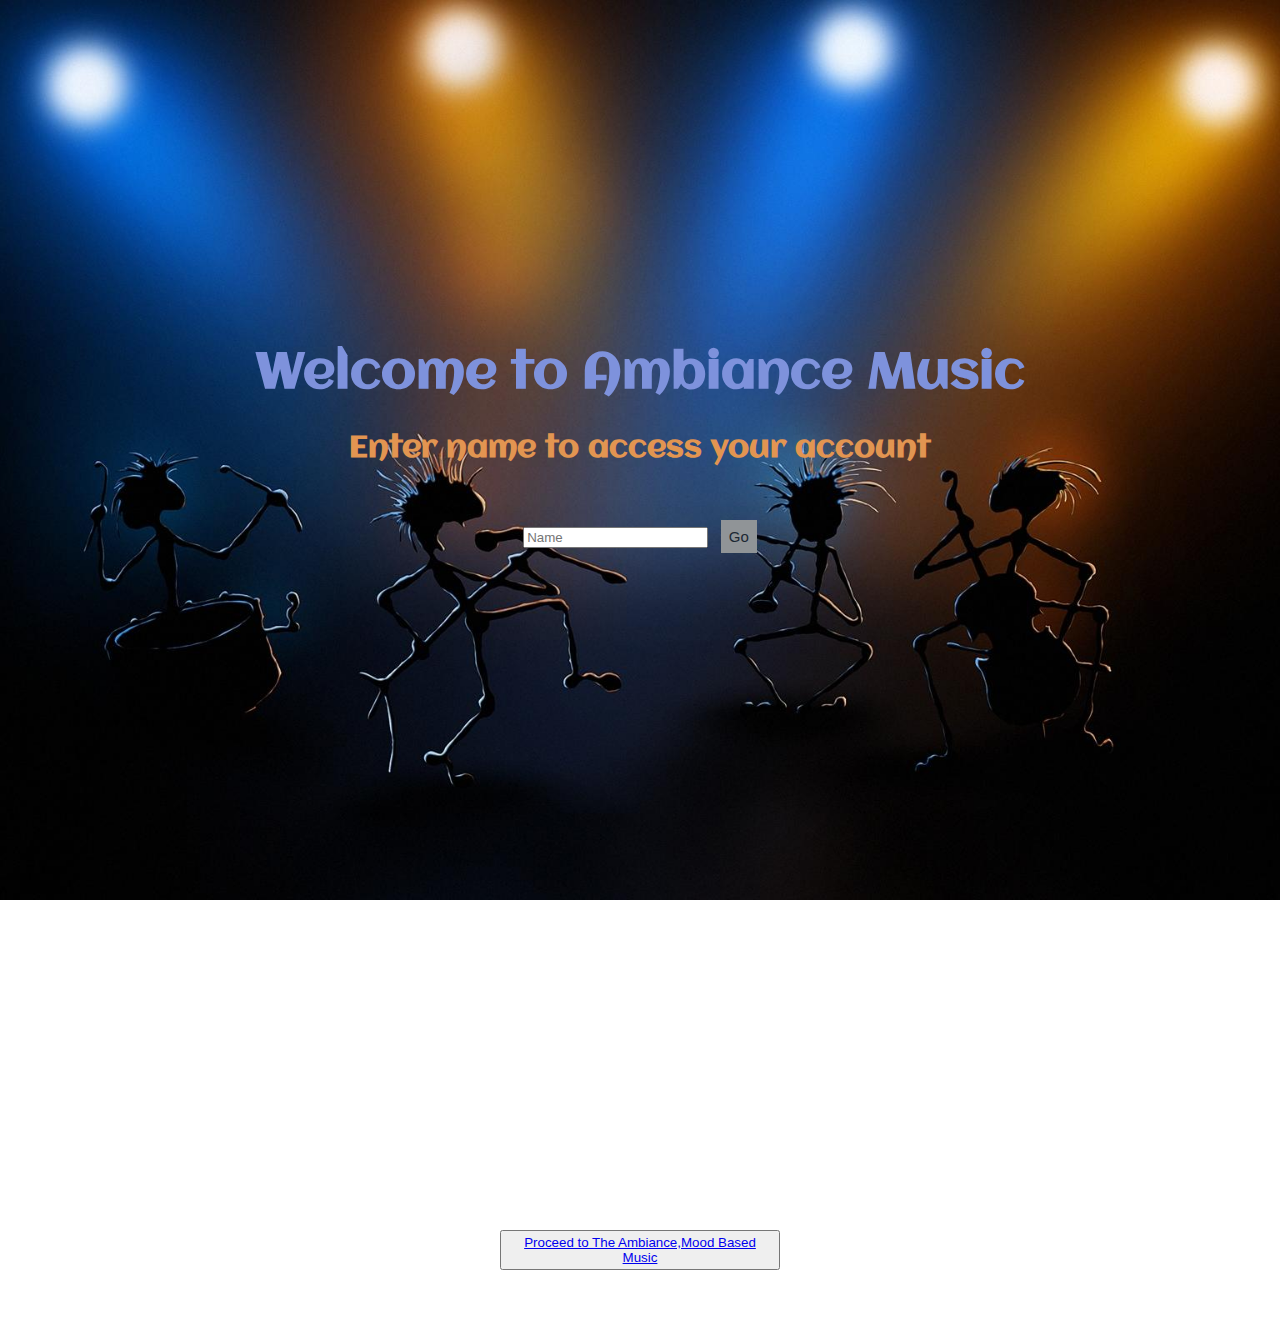
<file: index.html>
<!DOCTYPE html>
<html lang="en">
<head>
    <meta charset="UTF-8">
    <title>Acoustic</title><link rel="icon" type="image/png" href="img/logo.jpg" />
    <link rel="stylesheet" type="text/css" href="font-awesome.css"> <!-- Linking FA CSS -->
    <link rel="stylesheet" type="text/css" href="main.css">
    <link href='https://fonts.googleapis.com/css?family=Aclonica' rel='stylesheet'> <!-- External Font -->
</head>
<body>
    <div class="wrapper">
      <section class="welcome-screen">
        <h1 >Welcome to Ambiance Music </h1>
        <h3 > Enter name to access your account </h3>
            <div class="input-wrapper">
                <input type="text" placeholder="Name" id="name-input">
                <button style="background: #909497; color: #1C2833; border: 0; padding: 8px; font-size: 15px;"> Go </button>
            </div>
        </section>
        <div class="main">
          <div class="user-name"><b></b> </div>
          <button type="button" class="proceed"><a href="index2.html"> Proceed to The Ambiance,Mood Based Music</a></button>
        </div>
    </div>
    <script src="jquery.js"></script>
    <script src="main.js"></script>
</body>
</html>
</file>
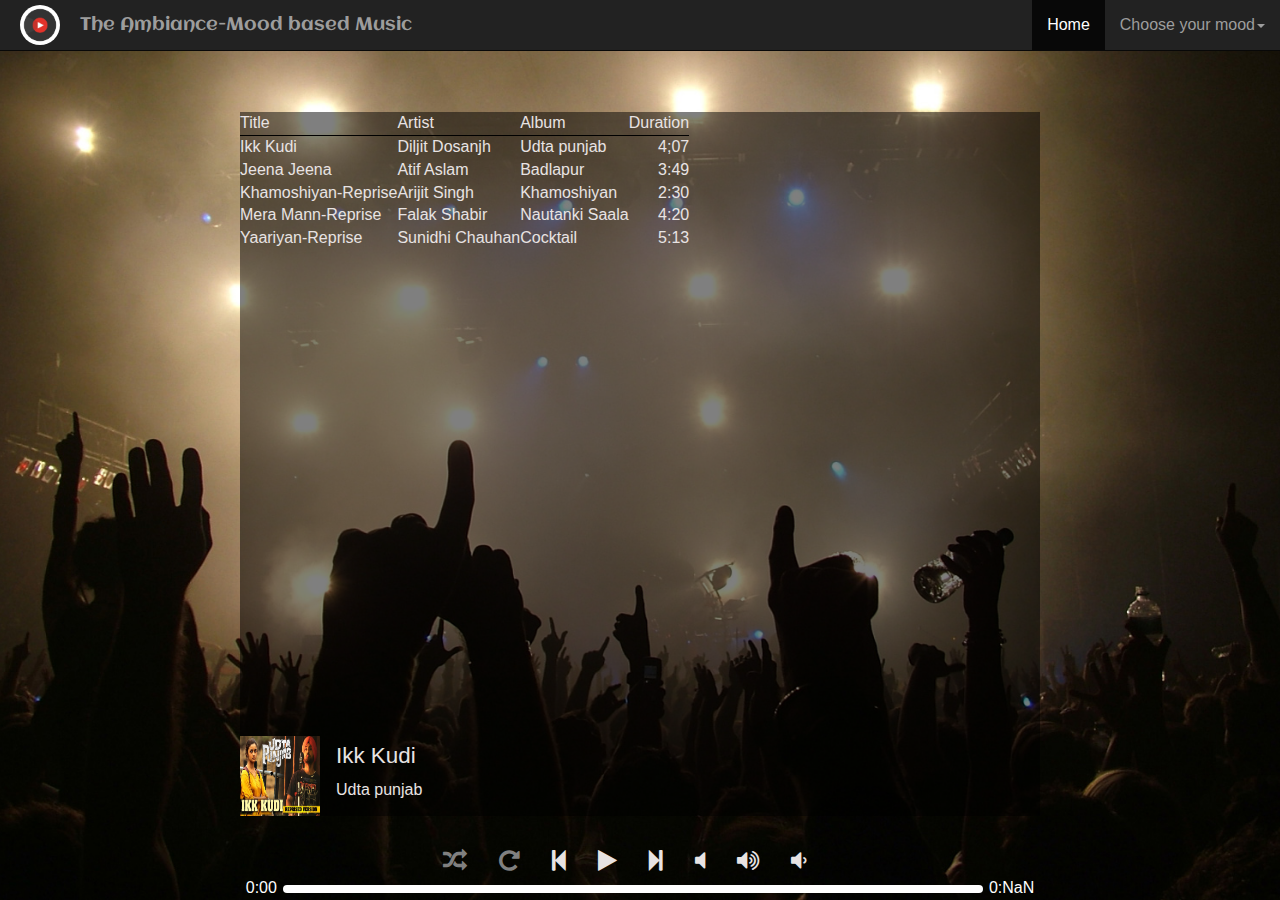
<file: acoustic.html>
<!DOCTYPE html>
<html lang="en">
<head>
    <meta charset="UTF-8">
    <title>Acoustic</title><link rel="icon" type="image/png" href="img/logo.jpg" />
    <link href="https://maxcdn.bootstrapcdn.com/bootstrap/3.3.7/css/bootstrap.min.css" rel="stylesheet" integrity="sha384-BVYiiSIFeK1dGmJRAkycuHAHRg32OmUcww7on3RYdg4Va+PmSTsz/K68vbdEjh4u" crossorigin="anonymous"><!-- External bootstrap CDN link -->
    <link rel="stylesheet" type="text/css" href="https://cdn.datatables.net/1.10.15/css/jquery.dataTables.min.css"><!--CSS library files for stlying of datatable-->
    <link rel="stylesheet" type="text/css" href="https://cdn.datatables.net/1.10.15/css/dataTables.bootstrap.min.css"><!--CSS library files for stlying of datatable-->
    <link rel="stylesheet" type="text/css" href="font-awesome.css">
    <link rel="stylesheet" type="text/css" href="main3.css">
    <link href='https://fonts.googleapis.com/css?family=Aclonica' rel='stylesheet'>		<!-- external font -->
	<link href='https://fonts.googleapis.com/css?family=Gabriela' rel='stylesheet'>		<!-- external font -->
	<link href='https://fonts.googleapis.com/css?family=Sofia' rel='stylesheet'>		<!-- external font -->
	<link href='https://fonts.googleapis.com/css?family=Alegreya' rel='stylesheet'>		<!-- external font -->
</head>

<body>
    <div class="wrapper">
        <div class="main">
            <header>
            	<nav class="navbar navbar-inverse navbar-fixed-top"> <!-- navbar show titles and mood list on dropdown -->
			  		<div class="container-fluid">
			  			<div class="navbar-header">
			    			<img src="img/logo.jpg" height="50px" width="50px" align="left" class="img-responsive" style="border-radius: 50px; padding: 5px; "><a class="navbar-brand" href="#" style="padding-left: 30px; ">The Ambiance-Mood based Music</a>
				    	</div>		<!-- navbar header -->
				    	<ul class="nav navbar-nav navbar-right"> 	<!--data at right side -->
					    	<li class="active"><a href="index.html">Home</a></li>
					    	<li class="dropdown"><a class="dropdown-toggle" data-toggle="dropdown" href="#">Choose your mood<span class="caret"></span></a>
						    	<ul class="dropdown-menu">
							    	<li class="active"><a href="acoustic.html">Acoustic</a></li>
								    <li ><a href="cheerful.html">Cheerful</a></li>
								    <li ><a href="chill.html">Chill</a></li>
								    <li ><a href="edm.html">EDM</a></li>
								    <li><a href="mellow.html">Mellow</a></li>
								    <li><a href="monsoon.html">Monsoon Magic</a></li>
								    <li><a href="party.html">Party</a></li>
								    <li><a href="romantic.html">Romantic</a></li>
						    	</ul>
						</ul>
					</div>		<!-- container-fluid -->
				</nav>
            </header>
            <section class="content">  <!-- displays music content -->
	            <audio></audio>
	            <table id="songs">	<!-- Songs names,artist,album and duration -->
				    <thead class="list-headers">
				        <tr>
				            <td> Title </td>
				            <td> Artist </td>
				            <td> Album </td>
				            <td> Duration </td>
				        </tr>
				    </thead>
				    <tbody>
				            <tr class="song" id="song1">
				                <td class="song-name"></td>
				                <td class="song-artist"></td>
				                <td class="song-album"></td>
				                <td class="song-length"></td>
				            </tr>
				            <tr class="song" id="song2">
				                <td class="song-name"></td>
				                <td class="song-artist"></td>
				                <td class="song-album"></td>
				                <td class="song-length"></td>
				            </tr>
				            <tr class="song" id="song3">
				                <td class="song-name"></td>
				                <td class="song-artist"></td>
				                <td class="song-album"></td>
				                <td class="song-length"></td>
				            </tr>
				            <tr class="song" id="song4">
				                <td class="song-name"></td>
				                <td class="song-artist"></td>
				                <td class="song-album"></td>
				                <td class="song-length"></td>
				            </tr>
				            <tr class="song" id="song4">
				                <td class="song-name"></td>
				                <td class="song-artist"></td>
				                <td class="song-album"></td>
				                <td class="song-length"></td>
				            </tr>
				            <tr class="song" id="song5">
				                <td class="song-name"></td>
				                <td class="song-artist"></td>
				                <td class="song-album"></td>
				                <td class="song-length"></td>
				            </tr>
   					 </tbody>
   				</table>
		        <div class="current-song-wrapper"> <!-- to show current song details -->
		        	<img src="img/song1.jpg" class="current-song-image">
		        	<div>
		        		<p class="current-song-name">Tamma Tamma Again</p>
		        		<p class="current-song-album">Badrinath ki Dulhania</p>
		        	</div>
	        </section>
	        	<div class="controls"> 	<!--  Audio controls -->
                    <div class="player-buttons">
                    	<i class="fa fa-random clickable disabled" aria-hidden="true"></i>
                    	<i class="fa fa-repeat disabled clickable" aria-hidden="true"></i>
						<i class="fa fa-step-backward clickable" aria-hidden="true"></i>
						<i class="fa fa-play clickable play-icon" aria-hidden="true"></i>
						<i class="fa fa-step-forward" aria-hidden="true"></i>
						<i class="fa fa-volume-off" aria-hidden="true"></i>
						<i class="fa fa-volume-up" aria-hidden="true"></i>
						<i class="fa fa-volume-down" aria-hidden="true"></i>
                    </div>		<!-- player-buttons -->
                    <div class="progress-wrapper">
                        <span class="time-elapsed"> </span>
                        <div class="player-progress">
                            <div class="progress-filled"> </div>
                        </div>		<!-- player-progress -->
                        <span class="song-duration"></span>
                    </div>		<!-- player-buttons -->
                </div>		<!-- controls -->
        </div> 	<!-- main -->
    </div>		<!-- wrapper -->
    <script src="jquery.js"></script>
    <script src="https://cdn.datatables.net/1.10.15/js/jquery.dataTables.min.js"></script> <!-- datatables JS -->
 	<script src="acoustic.js"></script>
    <script src="https://maxcdn.bootstrapcdn.com/bootstrap/3.3.7/js/bootstrap.min.js" integrity="sha384-Tc5IQib027qvyjSMfHjOMaLkfuWVxZxUPnCJA7l2mCWNIpG9mGCD8wGNIcPD7Txa" crossorigin="anonymous"></script> <!-- Bootstrap JS -->
    <!-- datatables bootstrap compatibility cdn links -->
    <script type="text/javascript" src="https://code.jquery.com/jquery-1.12.4.js"></script> <!-- CDN for datatable-bootstrap Compatibility -->
    <script type="text/javascript" src="https://cdn.datatables.net/1.10.15/js/jquery.dataTables.min.js"></script> <!-- CDN for datatable-bootstrap Compatibility -->
	<script type="text/javascript" src="https://cdn.datatables.net/1.10.15/js/dataTables.bootstrap.min.js"></script><!-- CDN for datatable-bootstrap Compatibility -->

</body>

</html>
</file>
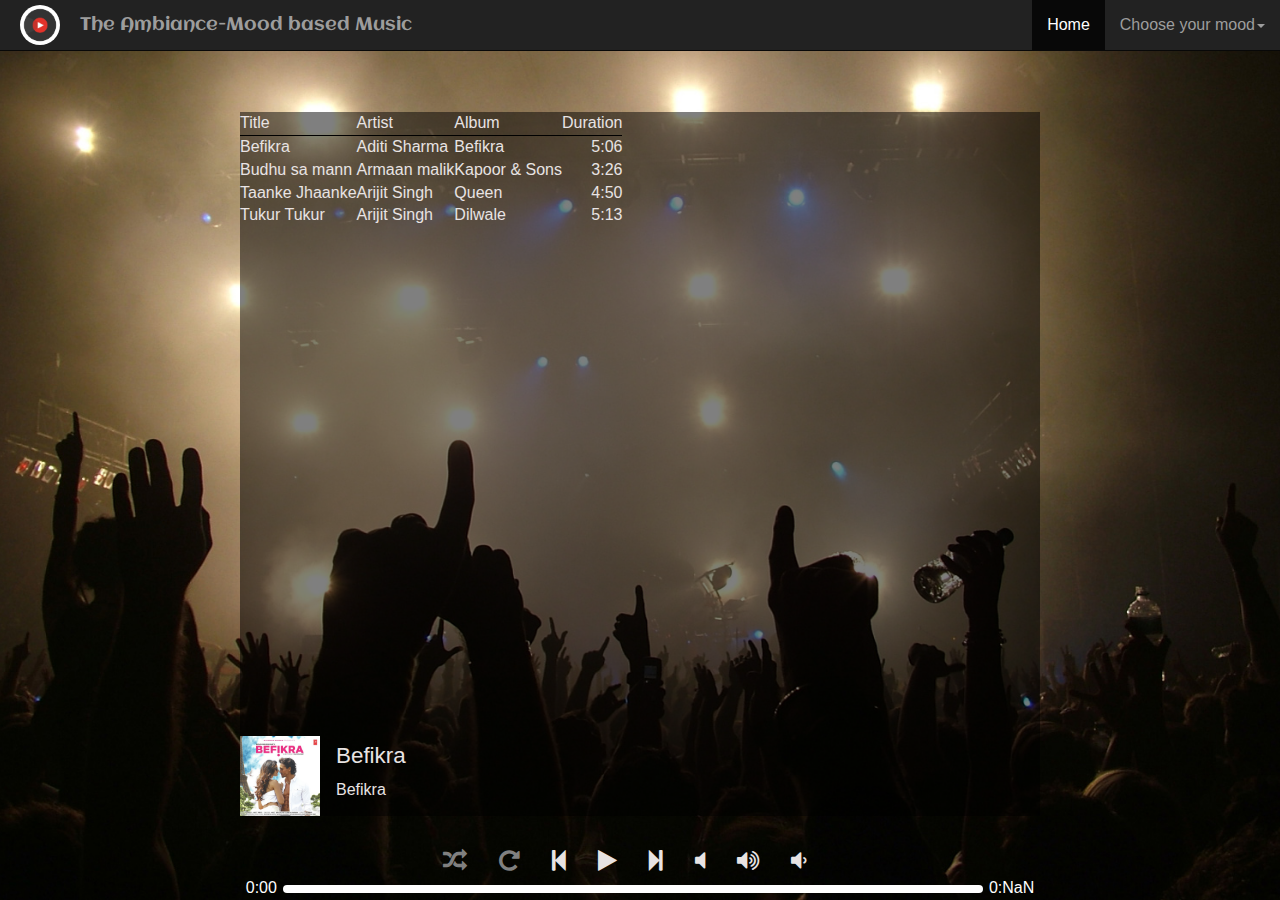
<file: cheerful.html>
<!DOCTYPE html>
<html lang="en">

<head>
    <meta charset="UTF-8">
    <title>Cheerful</title><link rel="icon" type="image/png" href="img/logo.jpg" />
    <link href="https://maxcdn.bootstrapcdn.com/bootstrap/3.3.7/css/bootstrap.min.css" rel="stylesheet" integrity="sha384-BVYiiSIFeK1dGmJRAkycuHAHRg32OmUcww7on3RYdg4Va+PmSTsz/K68vbdEjh4u" crossorigin="anonymous">		<!-- External bootstrap CDN link -->
    <link rel="stylesheet" type="text/css" href="https://cdn.datatables.net/1.10.15/css/jquery.dataTables.min.css"><!--CSS library files for stlying of datatable-->
    <link rel="stylesheet" type="text/css" href="https://cdn.datatables.net/1.10.15/css/dataTables.bootstrap.min.css"><!--CSS library files for stlying of datatable-->
    <link rel="stylesheet" type="text/css" href="font-awesome.css">
    <link rel="stylesheet" type="text/css" href="main3.css">
    <link href='https://fonts.googleapis.com/css?family=Aclonica' rel='stylesheet'>		<!-- external font -->
	<link href='https://fonts.googleapis.com/css?family=Gabriela' rel='stylesheet'>		<!-- external font -->
	<link href='https://fonts.googleapis.com/css?family=Sofia' rel='stylesheet'>		<!-- external font -->
	<link href='https://fonts.googleapis.com/css?family=Alegreya' rel='stylesheet'>		<!-- external font -->
</head>

<body>
    <div class="wrapper">
        <div class="main">
            <header>
            	<nav class="navbar navbar-inverse navbar-fixed-top">  <!-- navbar show titles and mood list on dropdown -->
			  		<div class="container-fluid">
			  			<div class="navbar-header">
			    			<img src="img/logo.jpg" height="50px" width="50px" align="left" class="img-responsive" style="border-radius: 50px; padding: 5px; "><a class="navbar-brand" href="#" style="padding-left: 30px; ">The Ambiance-Mood based Music</a>
				    	</div>		<!-- navbar header -->
				    	<ul class="nav navbar-nav navbar-right"> <!--data at right side -->
					    	<li class="active"><a href="index.html">Home</a></li>
					    	<li class="dropdown"><a class="dropdown-toggle" data-toggle="dropdown" href="#">Choose your mood<span class="caret"></span></a>
						    	<ul class="dropdown-menu">
							    	<li ><a href="acoustic.html">Acoustic</a></li>
								    <li class="active"><a href="cheerful.html">Cheerful</a></li>
								    <li ><a href="chill.html">Chill</a></li>
								    <li><a href="edm.html">EDM</a></li>
								    <li><a href="mellow.html">Mellow</a></li>
								    <li><a href="monsoon.html">Monsoon Magic</a></li>
								    <li><a href="party.html">Party</a></li>
								    <li><a href="romantic.html">Romantic</a></li>
						    	</ul>
						</ul>
					</div>		<!-- container-fluid -->
				</nav>
            </header>
            <section class="content"> <!-- Song Content display -->
	            <audio></audio>
	            <table id="songs">
				    <thead class="list-headers">  <!-- list headings -->
				        <tr>
				            <td> Title </td>
				            <td> Artist </td>
				            <td> Album </td>
				            <td> Duration </td>
				        </tr>
				    </thead>
				    <tbody>
				            <tr class="song" id="song1">
				                <td class="song-name"></td>
				                <td class="song-artist"></td>
				                <td class="song-album"></td>
				                <td class="song-length"></td>
				            </tr>
				            <tr class="song" id="song2">
				                <td class="song-name"></td>
				                <td class="song-artist"></td>
				                <td class="song-album"></td>
				                <td class="song-length"></td>
				            </tr>
				            <tr class="song" id="song3">
				                <td class="song-name"></td>
				                <td class="song-artist"></td>
				                <td class="song-album"></td>
				                <td class="song-length"></td>
				            </tr>
				            <tr class="song" id="song4">
				                <td class="song-name"></td>
				                <td class="song-artist"></td>
				                <td class="song-album"></td>
				                <td class="song-length"></td>
				            </tr>
				            <tr class="song" id="song4">
				                <td class="song-name"></td>
				                <td class="song-artist"></td>
				                <td class="song-album"></td>
				                <td class="song-length"></td>
				            </tr>
				     </tbody>
   				</table>
		        <div class="current-song-wrapper"> <!-- SOng name,img,album while palying -->
		        	<img src="img/song1.jpg" class="current-song-image">
		        	<div>
		        		<p class="current-song-name">Tamma Tamma Again</p>
		        		<p class="current-song-album">Badrinath ki Dulhania</p>
		        	</div>
	        </section>
            <!-- <footer> -->
                <div class="controls"> <!-- audio controls -->
                    <div class="player-buttons">
                    	<i class="fa fa-random clickable disabled" aria-hidden="true"></i>
                    	<i class="fa fa-repeat disabled clickable" aria-hidden="true"></i>
						<i class="fa fa-step-backward clickable" aria-hidden="true"></i>
						<i class="fa fa-play clickable play-icon" aria-hidden="true"></i>
						<i class="fa fa-step-forward" aria-hidden="true"></i>
						<i class="fa fa-volume-off" aria-hidden="true"></i>
						<i class="fa fa-volume-up" aria-hidden="true"></i>
						<i class="fa fa-volume-down" aria-hidden="true"></i>
                    </div>		<!-- player-buttons -->
                    <div class="progress-wrapper">
                        <span class="time-elapsed"> </span>
                        <div class="player-progress">
                            <div class="progress-filled"> </div>
                        </div>		<!-- player-progress -->
                        <span class="song-duration"></span>
                    </div>		<!-- player-buttons -->
                </div>		<!-- controls -->
            <!-- </footer> -->
        </div>
    </div>
    <script src="jquery.js"></script>
    <script src="https://cdn.datatables.net/1.10.15/js/jquery.dataTables.min.js"></script>
 	<script src="cheerful.js"></script>
    <script src="https://maxcdn.bootstrapcdn.com/bootstrap/3.3.7/js/bootstrap.min.js" integrity="sha384-Tc5IQib027qvyjSMfHjOMaLkfuWVxZxUPnCJA7l2mCWNIpG9mGCD8wGNIcPD7Txa" crossorigin="anonymous"></script>
    <!-- datatables bootstrap compatibility cdn links -->
    <script type="text/javascript" src="https://code.jquery.com/jquery-1.12.4.js"></script> 
    <script type="text/javascript" src="https://cdn.datatables.net/1.10.15/js/jquery.dataTables.min.js"></script> 
	<script type="text/javascript" src="https://cdn.datatables.net/1.10.15/js/dataTables.bootstrap.min.js"></script>

</body>

</html>
</file>
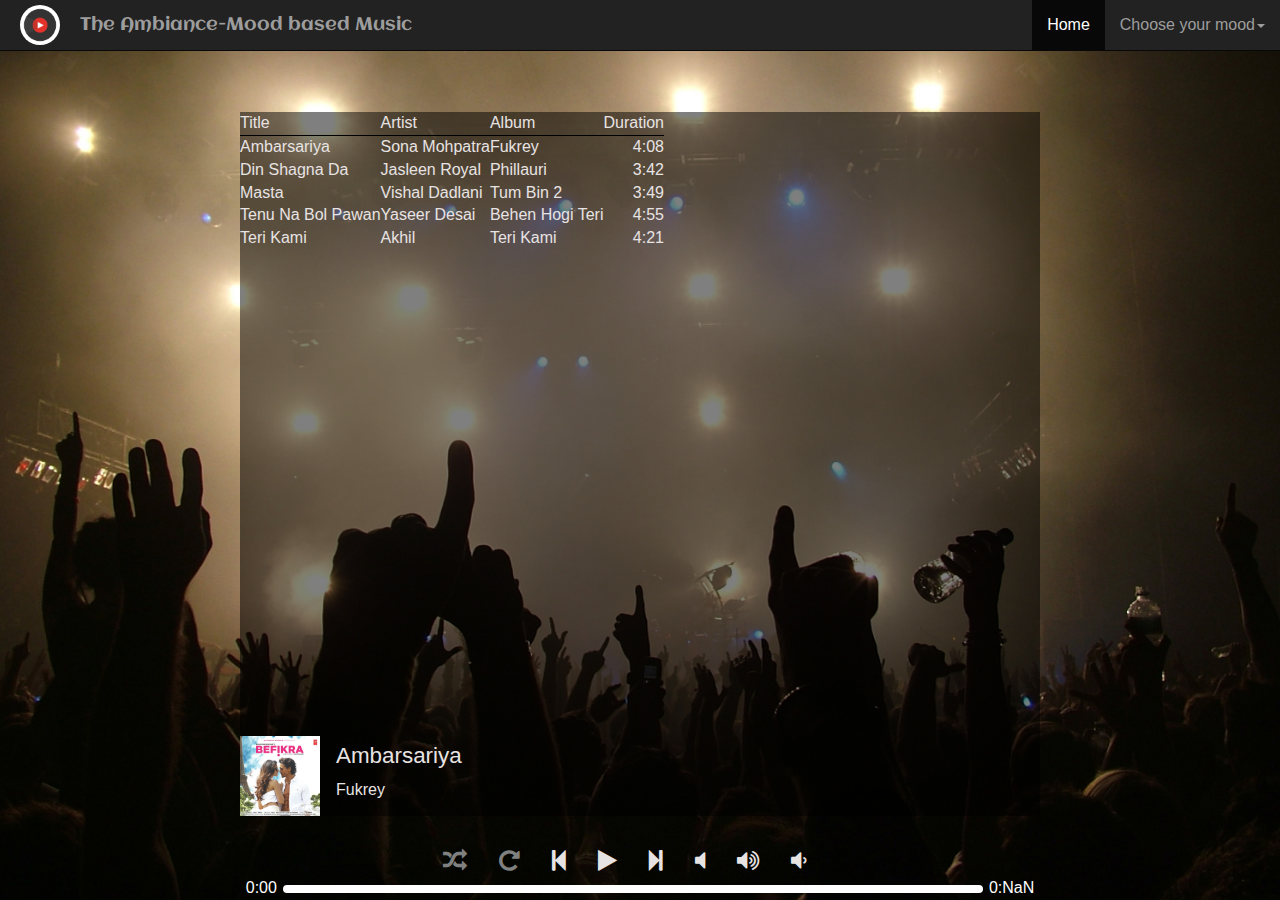
<file: chill.html>
<!DOCTYPE html>
<html lang="en">

<head>
    <meta charset="UTF-8">
    <title>Chill</title><link rel="icon" type="image/png" href="img/logo.jpg" />
    <link href="https://maxcdn.bootstrapcdn.com/bootstrap/3.3.7/css/bootstrap.min.css" rel="stylesheet" integrity="sha384-BVYiiSIFeK1dGmJRAkycuHAHRg32OmUcww7on3RYdg4Va+PmSTsz/K68vbdEjh4u" crossorigin="anonymous">		<!-- External bootstrap CDN link -->
    <link rel="stylesheet" type="text/css" href="https://cdn.datatables.net/1.10.15/css/jquery.dataTables.min.css"><!--CSS library files for stlying of datatable-->
    <link rel="stylesheet" type="text/css" href="https://cdn.datatables.net/1.10.15/css/dataTables.bootstrap.min.css"><!--CSS library files for stlying of datatable-->
    <link rel="stylesheet" type="text/css" href="font-awesome.css">
    <link rel="stylesheet" type="text/css" href="main3.css">
    <link href='https://fonts.googleapis.com/css?family=Aclonica' rel='stylesheet'>		<!-- external font -->
	<link href='https://fonts.googleapis.com/css?family=Gabriela' rel='stylesheet'>		<!-- external font -->
	<link href='https://fonts.googleapis.com/css?family=Sofia' rel='stylesheet'>		<!-- external font -->
	<link href='https://fonts.googleapis.com/css?family=Alegreya' rel='stylesheet'>		<!-- external font -->
</head>

<body>
    <div class="wrapper">
        <div class="main">
            <header>
            	<nav class="navbar navbar-inverse navbar-fixed-top"> <!-- Show headings,fixed always at top -->
			  		<div class="container-fluid">
			  			<div class="navbar-header">
			    			<img src="img/logo.jpg" height="50px" width="50px" align="left" class="img-responsive" style="border-radius: 50px; padding: 5px; "><a class="navbar-brand" href="#" style="padding-left: 30px; ">The Ambiance-Mood based Music</a>
				    	</div>		<!-- navbar header -->
				    	<ul class="nav navbar-nav navbar-right">  <!-- data at right -->
					    	<li class="active"><a href="index.html">Home</a></li>
					    	<li class="dropdown"><a class="dropdown-toggle" data-toggle="dropdown" href="#">Choose your mood<span class="caret"></span></a>
						    	<ul class="dropdown-menu">
							    	<li ><a href="acoustic.html">Acoustic</a></li>
								    <li ><a href="cheerful.html">Cheerful</a></li>
								    <li class="active"><a href="chill.html">Chill</a></li>
								    <li><a href="edm">EDM</a></li>
								    <li><a href="mellow.html">Mellow</a></li>
								    <li><a href="monsoon.html">Monsoon Magic</a></li>
								    <li><a href="party.html">Party</a></li>
								    <li><a href="romantic.html">Romantic</a></li>
						    	</ul>
						</ul>
					</div>		<!-- container-fluid -->
				</nav>
            </header>
            <section class="content">  <!-- Song Content -->
	            <audio></audio>
	            <table id="songs">
				    <thead class="list-headers">
				        <tr>
				            <td> Title </td>
				            <td> Artist </td>
				            <td> Album </td>
				            <td> Duration </td>
				        </tr>
				    </thead>
				    <tbody>
				            <tr class="song" id="song1">
				                <td class="song-name"></td>
				                <td class="song-artist"></td>
				                <td class="song-album"></td>
				                <td class="song-length"></td>
				            </tr>
				            <tr class="song" id="song2">
				                <td class="song-name"></td>
				                <td class="song-artist"></td>
				                <td class="song-album"></td>
				                <td class="song-length"></td>
				            </tr>
				            <tr class="song" id="song3">
				                <td class="song-name"></td>
				                <td class="song-artist"></td>
				                <td class="song-album"></td>
				                <td class="song-length"></td>
				            </tr>
				            <tr class="song" id="song4">
				                <td class="song-name"></td>
				                <td class="song-artist"></td>
				                <td class="song-album"></td>
				                <td class="song-length"></td>
				            </tr>
				            <tr class="song" id="song4">
				                <td class="song-name"></td>
				                <td class="song-artist"></td>
				                <td class="song-album"></td>
				                <td class="song-length"></td>
				            </tr>
				            <tr class="song" id="song5">
				                <td class="song-name"></td>
				                <td class="song-artist"></td>
				                <td class="song-album"></td>
				                <td class="song-length"></td>
				            </tr>
				     </tbody>
   				</table>
		        <div class="current-song-wrapper"> <!-- Song img,name album while playing -->
		        	<img src="img/song1.jpg" class="current-song-image">
		        	<div>
		        		<p class="current-song-name">Tamma Tamma Again</p>
		        		<p class="current-song-album">Badrinath ki Dulhania</p>
		        	</div>
	        </section>
            <!-- <footer> -->
                <div class="controls">
                    <div class="player-buttons">
                    	<i class="fa fa-random clickable disabled" aria-hidden="true"></i>
                    	<i class="fa fa-repeat disabled clickable" aria-hidden="true"></i>
						<i class="fa fa-step-backward clickable" aria-hidden="true"></i>
						<i class="fa fa-play clickable play-icon" aria-hidden="true"></i>
						<i class="fa fa-step-forward" aria-hidden="true"></i>
						<i class="fa fa-volume-off" aria-hidden="true"></i>
						<i class="fa fa-volume-up" aria-hidden="true"></i>
						<i class="fa fa-volume-down" aria-hidden="true"></i>
                    </div>		<!-- player-buttons -->
                    <div class="progress-wrapper">
                        <span class="time-elapsed"> </span>
                        <div class="player-progress">
                            <div class="progress-filled"> </div>
                        </div>		<!-- player-progress -->
                        <span class="song-duration"></span>
                    </div>		<!-- player-buttons -->
                </div>		<!-- controls -->
            <!-- </footer> -->
        </div>
    </div>
    <script src="jquery.js"></script>
    <script src="https://cdn.datatables.net/1.10.15/js/jquery.dataTables.min.js"></script>
 	<script src="chill.js"></script>
    <script src="https://maxcdn.bootstrapcdn.com/bootstrap/3.3.7/js/bootstrap.min.js" integrity="sha384-Tc5IQib027qvyjSMfHjOMaLkfuWVxZxUPnCJA7l2mCWNIpG9mGCD8wGNIcPD7Txa" crossorigin="anonymous"></script>
    <!-- datatables bootstrap compatibility cdn links -->
    <script type="text/javascript" src="https://code.jquery.com/jquery-1.12.4.js"></script> 
    <script type="text/javascript" src="https://cdn.datatables.net/1.10.15/js/jquery.dataTables.min.js"></script> 
	<script type="text/javascript" src="https://cdn.datatables.net/1.10.15/js/dataTables.bootstrap.min.js"></script>

</body>

</html>
</file>
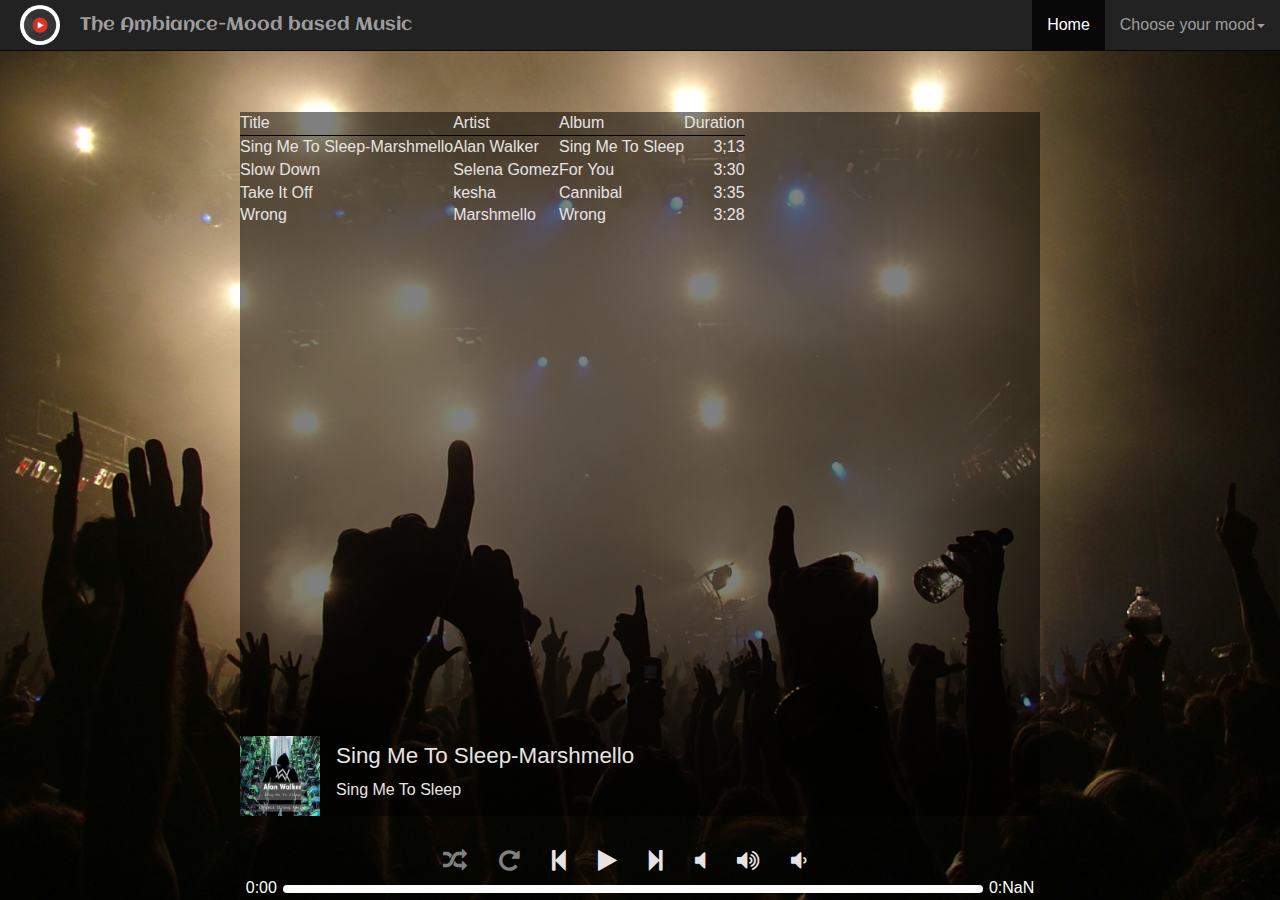
<file: edm.html>
<!DOCTYPE html>
<html lang="en">

<head>
    <meta charset="UTF-8">
    <title>EDM</title><link rel="icon" type="image/png" href="img/logo.jpg" />
    <link href="https://maxcdn.bootstrapcdn.com/bootstrap/3.3.7/css/bootstrap.min.css" rel="stylesheet" integrity="sha384-BVYiiSIFeK1dGmJRAkycuHAHRg32OmUcww7on3RYdg4Va+PmSTsz/K68vbdEjh4u" crossorigin="anonymous">		<!-- External bootstrap CDN link -->
<link rel="stylesheet" type="text/css" href="https://cdn.datatables.net/1.10.15/css/jquery.dataTables.min.css"><!--CSS library files for stlying of datatable-->
    <link rel="stylesheet" type="text/css" href="https://cdn.datatables.net/1.10.15/css/dataTables.bootstrap.min.css"><!--CSS library files for stlying of datatable-->    <link rel="stylesheet" type="text/css" href="font-awesome.css">
    <link rel="stylesheet" type="text/css" href="main3.css">
    <link href='https://fonts.googleapis.com/css?family=Aclonica' rel='stylesheet'>		<!-- external font -->
	<link href='https://fonts.googleapis.com/css?family=Gabriela' rel='stylesheet'>		<!-- external font -->
	<link href='https://fonts.googleapis.com/css?family=Sofia' rel='stylesheet'>		<!-- external font -->
	<link href='https://fonts.googleapis.com/css?family=Alegreya' rel='stylesheet'>		<!-- external font -->
</head>

<body>
    <div class="wrapper">
        <div class="main">
            <header>
            	<nav class="navbar navbar-inverse navbar-fixed-top">
			  		<div class="container-fluid">
			  			<div class="navbar-header">
			    			<img src="img/logo.jpg" height="50px" width="50px" align="left" class="img-responsive" style="border-radius: 50px; padding: 5px; "><a class="navbar-brand" href="#" style="padding-left: 30px; ">The Ambiance-Mood based Music</a>
				    	</div>		<!-- navbar header -->
				    	<ul class="nav navbar-nav navbar-right">
					    	<li class="active"><a href="index.html">Home</a></li>
					    	<li class="dropdown"><a class="dropdown-toggle" data-toggle="dropdown" href="#">Choose your mood<span class="caret"></span></a>
						    	<ul class="dropdown-menu">
							    	<li ><a href="acoustic.html">Acoustic</a></li>
								    <li ><a href="cheerful.html">Cheerful</a></li>
								    <li ><a href="chill.html">Chill</a></li>
								    <li class="active"><a href="edm.html">EDM</a></li>
								    <li><a href="mellow.html">Mellow</a></li>
								    <li><a href="monsoon.html">Monsoon Magic</a></li>
								    <li><a href="party.html">Party</a></li>
								    <li><a href="romantic.html">Romantic</a></li>
						    	</ul>
						</ul>
					</div>		<!-- container-fluid -->
				</nav>
            </header>
            <section class="content"> <!-- Song Content -->
	            <audio></audio>
	            <table id="songs">
				    <thead class="list-headers">
				        <tr>
				            <td> Title </td>
				            <td> Artist </td>
				            <td> Album </td>
				            <td> Duration </td>
				        </tr>
				    </thead>
				    <tbody>
				            <tr class="song" id="song1">
				                <td class="song-name"></td>
				                <td class="song-artist"></td>
				                <td class="song-album"></td>
				                <td class="song-length"></td>
				            </tr>
				            <tr class="song" id="song2">
				                <td class="song-name"></td>
				                <td class="song-artist"></td>
				                <td class="song-album"></td>
				                <td class="song-length"></td>
				            </tr>
				            <tr class="song" id="song3">
				                <td class="song-name"></td>
				                <td class="song-artist"></td>
				                <td class="song-album"></td>
				                <td class="song-length"></td>
				            </tr>
				            <tr class="song" id="song4">
				                <td class="song-name"></td>
				                <td class="song-artist"></td>
				                <td class="song-album"></td>
				                <td class="song-length"></td>
				            </tr>
				            <tr class="song" id="song4">
				                <td class="song-name"></td>
				                <td class="song-artist"></td>
				                <td class="song-album"></td>
				                <td class="song-length"></td>
				            </tr>
				            <tr class="song" id="song5">
				                <td class="song-name"></td>
				                <td class="song-artist"></td>
				                <td class="song-album"></td>
				                <td class="song-length"></td>
				            </tr>
				     </tbody>
   				</table>
		        <div class="current-song-wrapper"> <!-- Song img,name album while playing -->
		        	<img src="img/song1.jpg" class="current-song-image">
		        	<div>
		        		<p class="current-song-name">Tamma Tamma Again</p>
		        		<p class="current-song-album">Badrinath ki Dulhania</p>
		        	</div>
	        </section>
            <!-- <footer> -->
                <div class="controls"> <!-- audio controls -->
                    <div class="player-buttons">
                    	<i class="fa fa-random clickable disabled" aria-hidden="true"></i>
                    	<i class="fa fa-repeat disabled clickable" aria-hidden="true"></i>
						<i class="fa fa-step-backward clickable" aria-hidden="true"></i>
						<i class="fa fa-play clickable play-icon" aria-hidden="true"></i>
						<i class="fa fa-step-forward" aria-hidden="true"></i>
						<i class="fa fa-volume-off" aria-hidden="true"></i>
						<i class="fa fa-volume-up" aria-hidden="true"></i>
						<i class="fa fa-volume-down" aria-hidden="true"></i>
                    </div>		<!-- player-buttons -->
                    <div class="progress-wrapper">
                        <span class="time-elapsed"> </span>
                        <div class="player-progress">
                            <div class="progress-filled"> </div>
                        </div>		<!-- player-progress -->
                        <span class="song-duration"></span>
                    </div>		<!-- player-buttons -->
                </div>		<!-- controls -->
            <!-- </footer> -->
        </div>
    </div>
    <script src="jquery.js"></script>
    <script src="https://cdn.datatables.net/1.10.15/js/jquery.dataTables.min.js"></script>
 	<script src="edm.js"></script>
    <script src="https://maxcdn.bootstrapcdn.com/bootstrap/3.3.7/js/bootstrap.min.js" integrity="sha384-Tc5IQib027qvyjSMfHjOMaLkfuWVxZxUPnCJA7l2mCWNIpG9mGCD8wGNIcPD7Txa" crossorigin="anonymous"></script>
    <!-- datatables bootstrap compatibility cdn links -->
    <script type="text/javascript" src="https://code.jquery.com/jquery-1.12.4.js"></script> 
    <script type="text/javascript" src="https://cdn.datatables.net/1.10.15/js/jquery.dataTables.min.js"></script> 
	<script type="text/javascript" src="https://cdn.datatables.net/1.10.15/js/dataTables.bootstrap.min.js"></script>

</body>

</html>
</file>
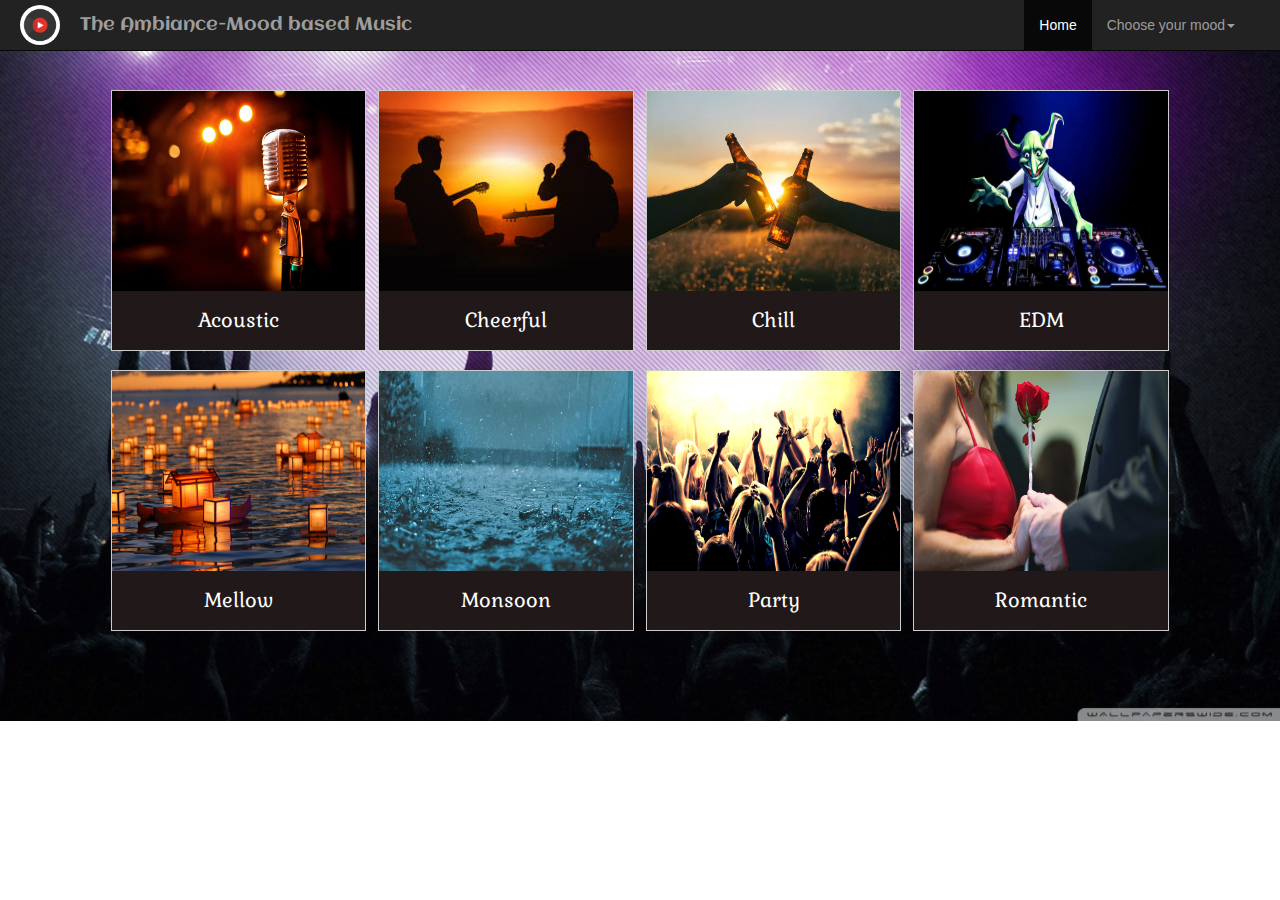
<file: index2.html>
<!DOCTYPE html>
<html>
<head>
	<link href="https://maxcdn.bootstrapcdn.com/bootstrap/3.3.7/css/bootstrap.min.css" rel="stylesheet" integrity="sha384-BVYiiSIFeK1dGmJRAkycuHAHRg32OmUcww7on3RYdg4Va+PmSTsz/K68vbdEjh4u" crossorigin="anonymous">		<!-- External bootstrap CDN link -->
	<link rel="stylesheet" type="text/css" href="main2.css">
	<link href='https://fonts.googleapis.com/css?family=Aclonica' rel='stylesheet'>		<!-- external font -->
	<link href='https://fonts.googleapis.com/css?family=Gabriela' rel='stylesheet'>		<!-- external font -->
	<link href='https://fonts.googleapis.com/css?family=Sofia' rel='stylesheet'>		<!-- external font -->
	<link href='https://fonts.googleapis.com/css?family=Alegreya' rel='stylesheet'>		<!-- external font -->

	<title>Ambiance Music</title><link rel="icon" type="image/png" href="img/logo.jpg" />
</head>
<body>
	<div class="container-fluid">		<!-- Main class -->
		<header>
			<nav class="navbar navbar-inverse navbar-fixed-top">
			  	<div class="container-fluid">
			  	<div class="main">
			    	<div class="navbar-header">
			    		<img src="img/logo.jpg" height="50px" width="50px" align="left" class="img-responsive" style="border-radius: 50px; padding: 5px; "><a class="navbar-brand" href="#" style="padding-left: 30px; ">The Ambiance-Mood based Music</a>
				    </div>		<!-- navbar header -->
				    <ul class="nav navbar-nav navbar-right">
					    <li class="active"><a href="index.html">Home</a></li>
					    <li class="dropdown"><a class="dropdown-toggle" data-toggle="dropdown" href="#">Choose your mood<span class="caret"></span></a>
						    <ul class="dropdown-menu">
							    	<li ><a href="acoustic.html">Acoustic</a></li>
								    <li ><a href="cheerful.html">Cheerful</a></li>
								    <li ><a href="chill.html">Chill</a></li>
								    <li><a href="edm.html">EDM</a></li>
								    <li><a href="mellow.html">Mellow</a></li>
								    <li ><a href="monsoon.html">Monsoon</a></li>
								    <li><a href="party.html">Party</a></li>
								    <li><a href="romantic.html">Romantic</a></li>
						    </ul>
						<li><a href="#"><div class="user-name"></div></a></li>
					</ul></div>
				</div>		<!-- container-fluid -->
			</nav>
		</header>
		<div id="row">
			<div class="acoustic">		<!-- row class for image tiles	 -->
				<div class="img-row">		<!-- img-row for particular image -->
					  <div class="img-border">		<!-- border of image -->
					    <a target="_blank" href="acoustic.html">
					      <img src="img/aco.jpg" class="img-responsive image" alt="Acoustic" >
					    </a>
					    <div class="middle">		<!-- for hover button -->
						    <div class="text"><a href="acoustic.html">Acoustic</a></div>		<!-- text inside hover button -->
						</div>
					    <div class="img-title"><a href="acoustic.html" style="text-decoration: none;" >Acoustic</a></div>		<!-- text dispalyed below img -->
					  </div>
				</div>
			</div>
			<div class="cheerful">	
				<div class="img-row">
					<div class="img-border ">
					    <a target="_blank" href="cheerful.html">
					      <img src="img/cheer.jfif" class="img-responsive image" alt="Cheerful" >
					    </a>
					    <div class="middle">
						    <div class="text"><a href="cheerful.html">Cheerful</a></div>
						</div>
					    <div class="img-title"><a href="cheerful.html" style="text-decoration: none;" >Cheerful</a></div>
					</div>
				</div>
			</div>	
			<div class="img-row">
				  <div class="img-border">
				    <a target="_blank" href="chill.html">
				      <img src="img/chill.jpg" class="img-responsive image" alt="Chill" >
				    </a>
				    <div class="middle">
					    <div class="text"><a href="chill.html">Chill</a></div>
					</div>
				    <div class="img-title"><a href="chill.html" style="text-decoration: none;" >Chill</a></div>
				  </div>
			</div>
			  			
			<div class="img-row">
				<div class="img-border ">
				    <a target="_blank" href="edm.html">
				      <img src="img/edm.jpg" class="img-responsive image" alt="EDM" >
				    </a>
				    <div class="middle">
					    <div class="text"><a href="edm.html">EDM</a></div>
					</div>
				    <div class="img-title"><a href="edm.html" style="text-decoration: none;" >EDM</a></div>
				</div>
			</div>
			<br><br><br><br><br><br><br><br><br><br><br><br><br><br>
			<div class="img-row">
				  <div class="img-border">
				    <a target="_blank" href="mellow.html">
				      <img src="img/mel.jpg" class="img-responsive image" alt="Mellow" >
				    </a>
				    <div class="middle">
					    <div class="text"><a href="mellow.html">Mellow</a></div>
					</div>
				    <div class="img-title"><a href="mellow.html" style="text-decoration: none;" >Mellow</a></div>
				  </div> 
			</div>
			<div class="img-row">
				<div class="img-border">
				    <a target="_blank" href="monsoon.html">
				      <img src="img/mon.jpg" class="img-responsive image" alt="Monsoon">
				    </a>
				    <div class="middle">
					    <div class="text"><a href="monsoon.html">Monsoon</a></div>
					</div>
				    <div class="img-title"><a href="monsoon.html" style="text-decoration: none;">Monsoon</a></div>
				</div>
			</div>
			<!---->
			<div class="img-row">
				<div class="img-border">
				    <a target="_blank" href="party.html">
				      <img src="img/party.jpg" class="img-responsive image" alt="Party">
				    </a>
				    <div class="middle">
					    <div class="text"><a href="party.html">Party</a></div>
					</div>
				    <div class="img-title"><a href="party.html" style="text-decoration: none;" >Party</a></div>
				</div>
			</div>
			<div class="img-row">
				<div class="img-border">
				    <a target="_blank" href="romantic.html">
				      <img src="img/roman.jpg" class="img-responsive image" alt="Romantic" >
				    </a>
				    <div class="middle">
					    <div class="text"><a href="romantic.html">Romantic</a></div>
					</div>
				    <div class="img-title"><a href="romantic.html" style="text-decoration: none;" >Romantic</a></div>
				</div>
			</div>
				
			<div class="clearfix"></div>
						
		</div>
	</div>


	








	
	<script src="https://ajax.googleapis.com/ajax/libs/jquery/1.12.4/jquery.min.js"></script>		<!-- Linking Jquery -->
	<script src="https://maxcdn.bootstrapcdn.com/bootstrap/3.3.7/js/bootstrap.min.js" integrity="sha384-Tc5IQib027qvyjSMfHjOMaLkfuWVxZxUPnCJA7l2mCWNIpG9mGCD8wGNIcPD7Txa" crossorigin="anonymous"></script>
</body>
</html>
</file>
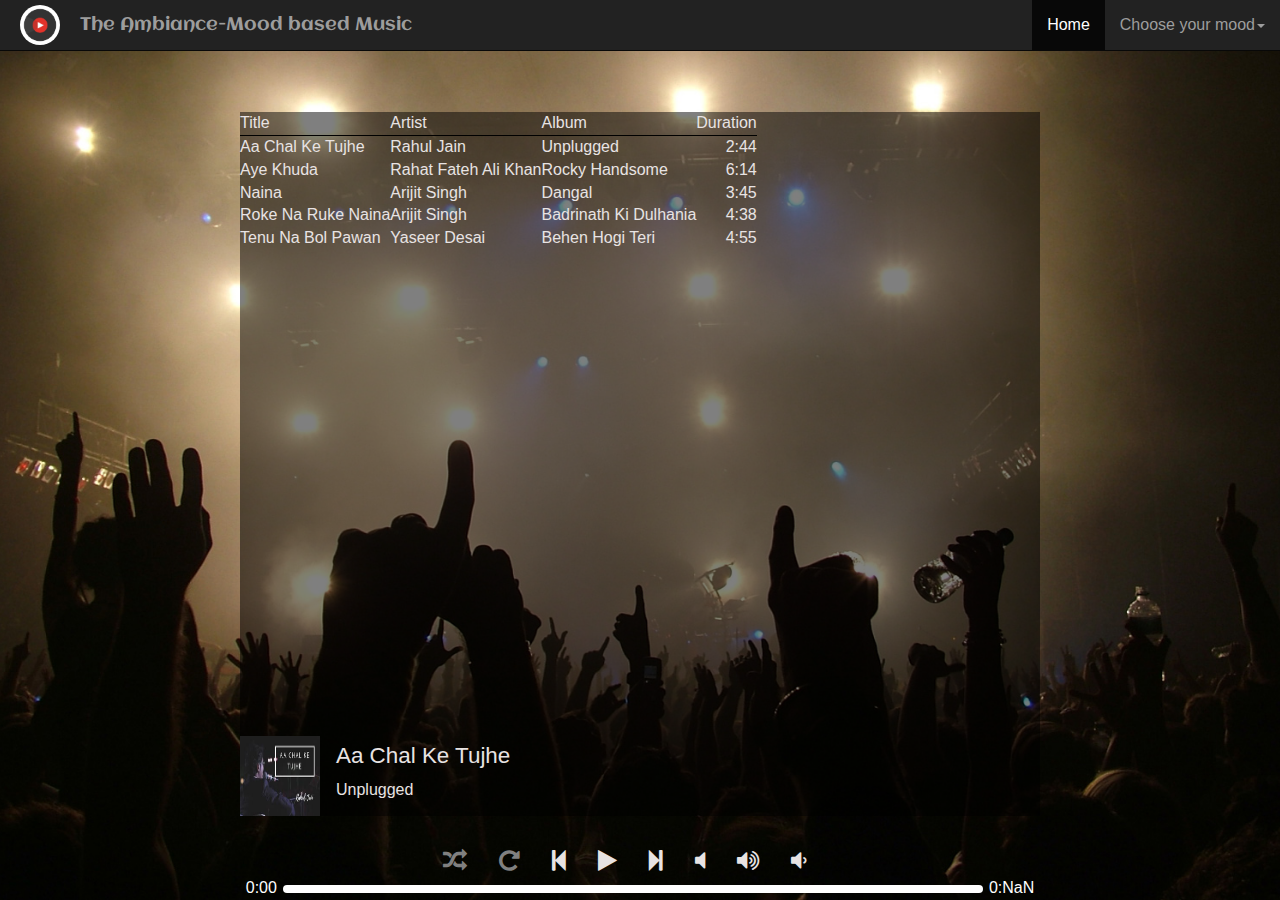
<file: mellow.html>
<!DOCTYPE html>
<html lang="en">

<head>
    <meta charset="UTF-8">
    <title>Mellow</title><link rel="icon" type="image/png" href="img/logo.jpg" />
    <link href="https://maxcdn.bootstrapcdn.com/bootstrap/3.3.7/css/bootstrap.min.css" rel="stylesheet" integrity="sha384-BVYiiSIFeK1dGmJRAkycuHAHRg32OmUcww7on3RYdg4Va+PmSTsz/K68vbdEjh4u" crossorigin="anonymous">		<!-- External bootstrap CDN link -->
    <link rel="stylesheet" type="text/css" href="https://cdn.datatables.net/1.10.15/css/jquery.dataTables.min.css"><!--CSS library files for stlying of datatable-->
    <link rel="stylesheet" type="text/css" href="https://cdn.datatables.net/1.10.15/css/dataTables.bootstrap.min.css"><!--CSS library files for stlying of datatable-->
    <link rel="stylesheet" type="text/css" href="font-awesome.css">
    <link rel="stylesheet" type="text/css" href="main3.css">
    <link href='https://fonts.googleapis.com/css?family=Aclonica' rel='stylesheet'>		<!-- external font -->
	<link href='https://fonts.googleapis.com/css?family=Gabriela' rel='stylesheet'>		<!-- external font -->
	<link href='https://fonts.googleapis.com/css?family=Sofia' rel='stylesheet'>		<!-- external font -->
	<link href='https://fonts.googleapis.com/css?family=Alegreya' rel='stylesheet'>		<!-- external font -->
</head>

<body>
    <div class="wrapper">
        <div class="main">
            <header>
            	<nav class="navbar navbar-inverse navbar-fixed-top">
			  		<div class="container-fluid">
			  			<div class="navbar-header">
			    			<img src="img/logo.jpg" height="50px" width="50px" align="left" class="img-responsive" style="border-radius: 50px; padding: 5px; "><a class="navbar-brand" href="#" style="padding-left: 30px; ">The Ambiance-Mood based Music</a>
				    	</div>		<!-- navbar header -->
				    	<ul class="nav navbar-nav navbar-right">
					    	<li class="active"><a href="index.html">Home</a></li>
					    	<li class="dropdown"><a class="dropdown-toggle" data-toggle="dropdown" href="#">Choose your mood<span class="caret"></span></a>
						    	<ul class="dropdown-menu">
							    	<li ><a href="acoustic.html">Acoustic</a></li>
								    <li ><a href="cheerful.html">Cheerful</a></li>
								    <li ><a href="chill.html">Chill</a></li>
								    <li><a href="edm">EDM</a></li>
								    <li class="active"><a href="mellow.html">Mellow</a></li>
								    <li><a href="monsoon.html">Monsoon Magic</a></li>
								    <li><a href="party.html">Party</a></li>
								    <li><a href="romantic.html">Romantic</a></li>
						    	</ul>
						</ul>
					</div>		<!-- container-fluid -->
				</nav>
            </header>
            <section class="content">
	            <audio></audio>
	            <table id="songs">
				    <thead class="list-headers">
				        <tr>
				            <td> Title </td>
				            <td> Artist </td>
				            <td> Album </td>
				            <td> Duration </td>
				        </tr>
				    </thead>
				    <tbody>
				            <tr class="song" id="song1">
				                <td class="song-name"></td>
				                <td class="song-artist"></td>
				                <td class="song-album"></td>
				                <td class="song-length"></td>
				            </tr>
				            <tr class="song" id="song2">
				                <td class="song-name"></td>
				                <td class="song-artist"></td>
				                <td class="song-album"></td>
				                <td class="song-length"></td>
				            </tr>
				            <tr class="song" id="song3">
				                <td class="song-name"></td>
				                <td class="song-artist"></td>
				                <td class="song-album"></td>
				                <td class="song-length"></td>
				            </tr>
				            <tr class="song" id="song4">
				                <td class="song-name"></td>
				                <td class="song-artist"></td>
				                <td class="song-album"></td>
				                <td class="song-length"></td>
				            </tr>
				            <tr class="song" id="song4">
				                <td class="song-name"></td>
				                <td class="song-artist"></td>
				                <td class="song-album"></td>
				                <td class="song-length"></td>
				            </tr>
				            <tr class="song" id="song5">
				                <td class="song-name"></td>
				                <td class="song-artist"></td>
				                <td class="song-album"></td>
				                <td class="song-length"></td>
				            </tr>
   					 </tbody>
   				</table>
		        <div class="current-song-wrapper">
		        	<img src="img/song1.jpg" class="current-song-image">
		        	<div>
		        		<p class="current-song-name">Tamma Tamma Again</p>
		        		<p class="current-song-album">Badrinath ki Dulhania</p>
		        	</div>
	        </section>
            <!-- <footer> -->
                <div class="controls">
                    <div class="player-buttons">
                    	<i class="fa fa-random clickable disabled" aria-hidden="true"></i>
                    	<i class="fa fa-repeat disabled clickable" aria-hidden="true"></i>
						<i class="fa fa-step-backward clickable" aria-hidden="true"></i>
						<i class="fa fa-play clickable play-icon" aria-hidden="true"></i>
						<i class="fa fa-step-forward" aria-hidden="true"></i>
						<i class="fa fa-volume-off" aria-hidden="true"></i>
						<i class="fa fa-volume-up" aria-hidden="true"></i>
						<i class="fa fa-volume-down" aria-hidden="true"></i>
                    </div>		<!-- player-buttons -->
                    <div class="progress-wrapper">
                        <span class="time-elapsed"> </span>
                        <div class="player-progress">
                            <div class="progress-filled"> </div>
                        </div>		<!-- player-progress -->
                        <span class="song-duration"></span>
                    </div>		<!-- player-buttons -->
                </div>		<!-- controls -->
            <!-- </footer> -->
        </div>
    </div>
    <script src="jquery.js"></script>
    <script src="https://cdn.datatables.net/1.10.15/js/jquery.dataTables.min.js"></script>
 	<script src="mellow.js"></script>
    <script src="https://maxcdn.bootstrapcdn.com/bootstrap/3.3.7/js/bootstrap.min.js" integrity="sha384-Tc5IQib027qvyjSMfHjOMaLkfuWVxZxUPnCJA7l2mCWNIpG9mGCD8wGNIcPD7Txa" crossorigin="anonymous"></script>
    <!-- datatables bootstrap compatibility cdn links -->
    <script type="text/javascript" src="https://code.jquery.com/jquery-1.12.4.js"></script> 
    <script type="text/javascript" src="https://cdn.datatables.net/1.10.15/js/jquery.dataTables.min.js"></script> 
	<script type="text/javascript" src="https://cdn.datatables.net/1.10.15/js/dataTables.bootstrap.min.js"></script>

</body>

</html>
</file>
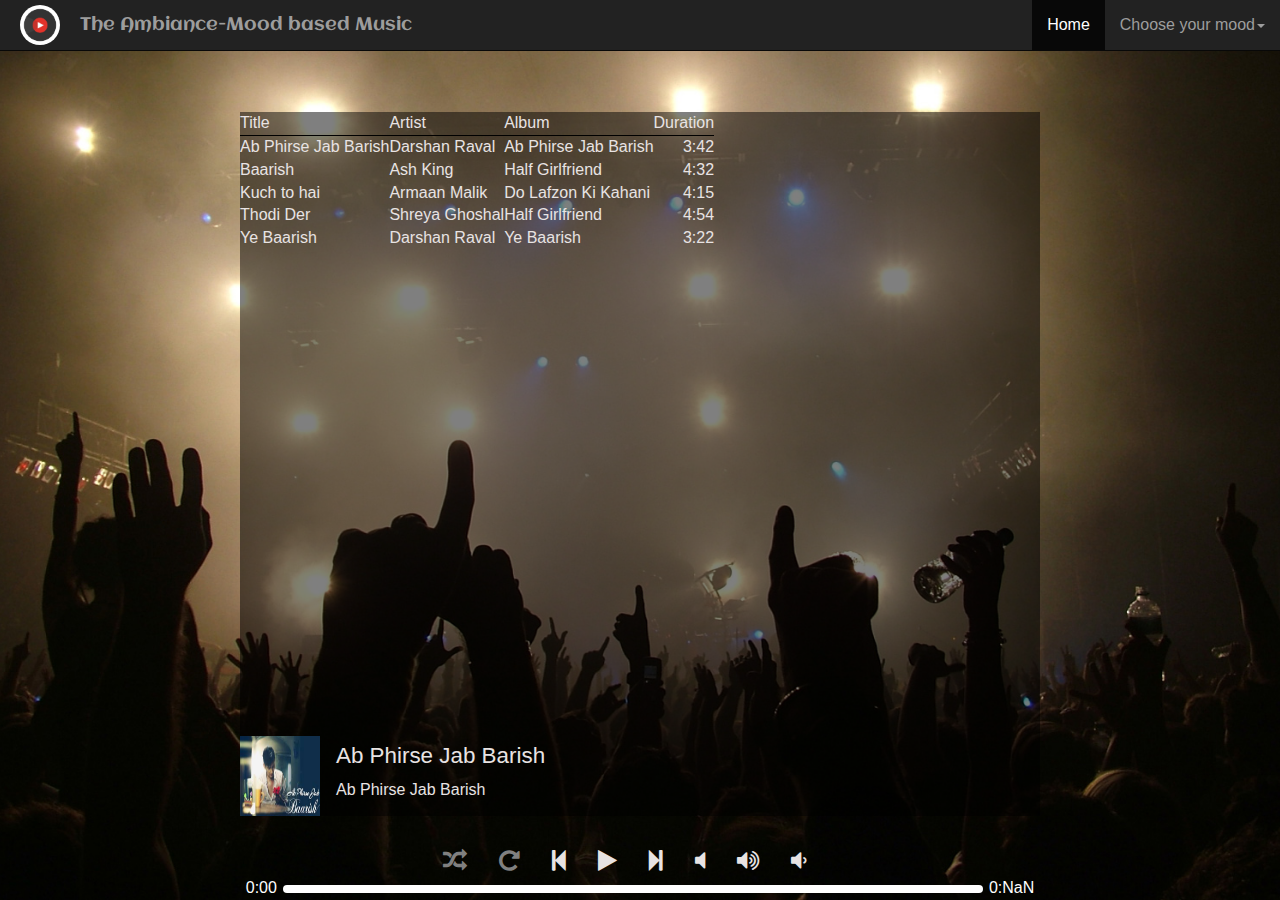
<file: monsoon.html>
<!DOCTYPE html>
<html lang="en">

<head>
    <meta charset="UTF-8">
    <title>Monsoon</title><link rel="icon" type="image/png" href="img/logo.jpg" />
    <link href="https://maxcdn.bootstrapcdn.com/bootstrap/3.3.7/css/bootstrap.min.css" rel="stylesheet" integrity="sha384-BVYiiSIFeK1dGmJRAkycuHAHRg32OmUcww7on3RYdg4Va+PmSTsz/K68vbdEjh4u" crossorigin="anonymous">		<!-- External bootstrap CDN link -->
    <link rel="stylesheet" type="text/css" href="https://cdn.datatables.net/1.10.15/css/jquery.dataTables.min.css"><!--CSS library files for stlying of datatable-->
    <link rel="stylesheet" type="text/css" href="https://cdn.datatables.net/1.10.15/css/dataTables.bootstrap.min.css"><!--CSS library files for stlying of datatable-->
    <link rel="stylesheet" type="text/css" href="font-awesome.css">
    <link rel="stylesheet" type="text/css" href="main3.css">
    <link href='https://fonts.googleapis.com/css?family=Aclonica' rel='stylesheet'>		<!-- external font -->
	<link href='https://fonts.googleapis.com/css?family=Gabriela' rel='stylesheet'>		<!-- external font -->
	<link href='https://fonts.googleapis.com/css?family=Sofia' rel='stylesheet'>		<!-- external font -->
	<link href='https://fonts.googleapis.com/css?family=Alegreya' rel='stylesheet'>		<!-- external font -->
</head>

<body>
    <div class="wrapper">
        <div class="main">
            <header>
            	<nav class="navbar navbar-inverse navbar-fixed-top">
			  		<div class="container-fluid">
			  			<div class="navbar-header">
			    			<img src="img/logo.jpg" height="50px" width="50px" align="left" class="img-responsive" style="border-radius: 50px; padding: 5px; "><a class="navbar-brand" href="#" style="padding-left: 30px; ">The Ambiance-Mood based Music</a>
				    	</div>		<!-- navbar header -->
				    	<ul class="nav navbar-nav navbar-right">
					    	<li class="active"><a href="index.html">Home</a></li>
					    	<li class="dropdown"><a class="dropdown-toggle" data-toggle="dropdown" href="#">Choose your mood<span class="caret"></span></a>
						    	<ul class="dropdown-menu">
							    	<li ><a href="acoustic.html">Acoustic</a></li>
								    <li ><a href="cheerful.html">Cheerful</a></li>
								    <li ><a href="chill.html">Chill</a></li>
								    <li><a href="edm">EDM</a></li>
								    <li ><a href="mellow.html">Mellow</a></li>
								    <li class="active"><a href="monsoon.html">Monsoon Magic</a></li>
								    <li><a href="party.html">Party</a></li>
								    <li><a href="romantic.html">Romantic</a></li>						    	</ul>
						</ul>
					</div>		<!-- container-fluid -->
				</nav>
            </header>
            <section class="content">
	            <audio></audio>
	            <table id="songs">
				    <thead class="list-headers">
				        <tr>
				            <td> Title </td>
				            <td> Artist </td>
				            <td> Album </td>
				            <td> Duration </td>
				        </tr>
				    </thead>
				    <tbody>
				            <tr class="song" id="song1">
				                <td class="song-name"></td>
				                <td class="song-artist"></td>
				                <td class="song-album"></td>
				                <td class="song-length"></td>
				            </tr>
				            <tr class="song" id="song2">
				                <td class="song-name"></td>
				                <td class="song-artist"></td>
				                <td class="song-album"></td>
				                <td class="song-length"></td>
				            </tr>
				            <tr class="song" id="song3">
				                <td class="song-name"></td>
				                <td class="song-artist"></td>
				                <td class="song-album"></td>
				                <td class="song-length"></td>
				            </tr>
				            <tr class="song" id="song4">
				                <td class="song-name"></td>
				                <td class="song-artist"></td>
				                <td class="song-album"></td>
				                <td class="song-length"></td>
				            </tr>
				            <tr class="song" id="song4">
				                <td class="song-name"></td>
				                <td class="song-artist"></td>
				                <td class="song-album"></td>
				                <td class="song-length"></td>
				            </tr>
				            <tr class="song" id="song5">
				                <td class="song-name"></td>
				                <td class="song-artist"></td>
				                <td class="song-album"></td>
				                <td class="song-length"></td>
				            </tr>
   					 </tbody>
   				</table>
		        <div class="current-song-wrapper">
		        	<img src="img/song1.jpg" class="current-song-image">
		        	<div>
		        		<p class="current-song-name">Tamma Tamma Again</p>
		        		<p class="current-song-album">Badrinath ki Dulhania</p>
		        	</div>
	        </section>
            <!-- <footer> -->
                <div class="controls">
                    <div class="player-buttons">
                    	<i class="fa fa-random clickable disabled" aria-hidden="true"></i>
                    	<i class="fa fa-repeat disabled clickable" aria-hidden="true"></i>
						<i class="fa fa-step-backward clickable" aria-hidden="true"></i>
						<i class="fa fa-play clickable play-icon" aria-hidden="true"></i>
						<i class="fa fa-step-forward" aria-hidden="true"></i>
						<i class="fa fa-volume-off" aria-hidden="true"></i>
						<i class="fa fa-volume-up" aria-hidden="true"></i>
						<i class="fa fa-volume-down" aria-hidden="true"></i>
                    </div>		<!-- player-buttons -->
                    <div class="progress-wrapper">
                        <span class="time-elapsed"> </span>
                        <div class="player-progress">
                            <div class="progress-filled"> </div>
                        </div>		<!-- player-progress -->
                        <span class="song-duration"></span>
                    </div>		<!-- player-buttons -->
                </div>		<!-- controls -->
            <!-- </footer> -->
        </div>
    </div>
    <script src="jquery.js"></script>
    <script src="https://cdn.datatables.net/1.10.15/js/jquery.dataTables.min.js"></script>
 	<script src="monsoon.js"></script>
    <script src="https://maxcdn.bootstrapcdn.com/bootstrap/3.3.7/js/bootstrap.min.js" integrity="sha384-Tc5IQib027qvyjSMfHjOMaLkfuWVxZxUPnCJA7l2mCWNIpG9mGCD8wGNIcPD7Txa" crossorigin="anonymous"></script>
    <!-- datatables bootstrap compatibility cdn links -->
    <script type="text/javascript" src="https://code.jquery.com/jquery-1.12.4.js"></script> 
    <script type="text/javascript" src="https://cdn.datatables.net/1.10.15/js/jquery.dataTables.min.js"></script> 
	<script type="text/javascript" src="https://cdn.datatables.net/1.10.15/js/dataTables.bootstrap.min.js"></script>

</body>

</html>
</file>
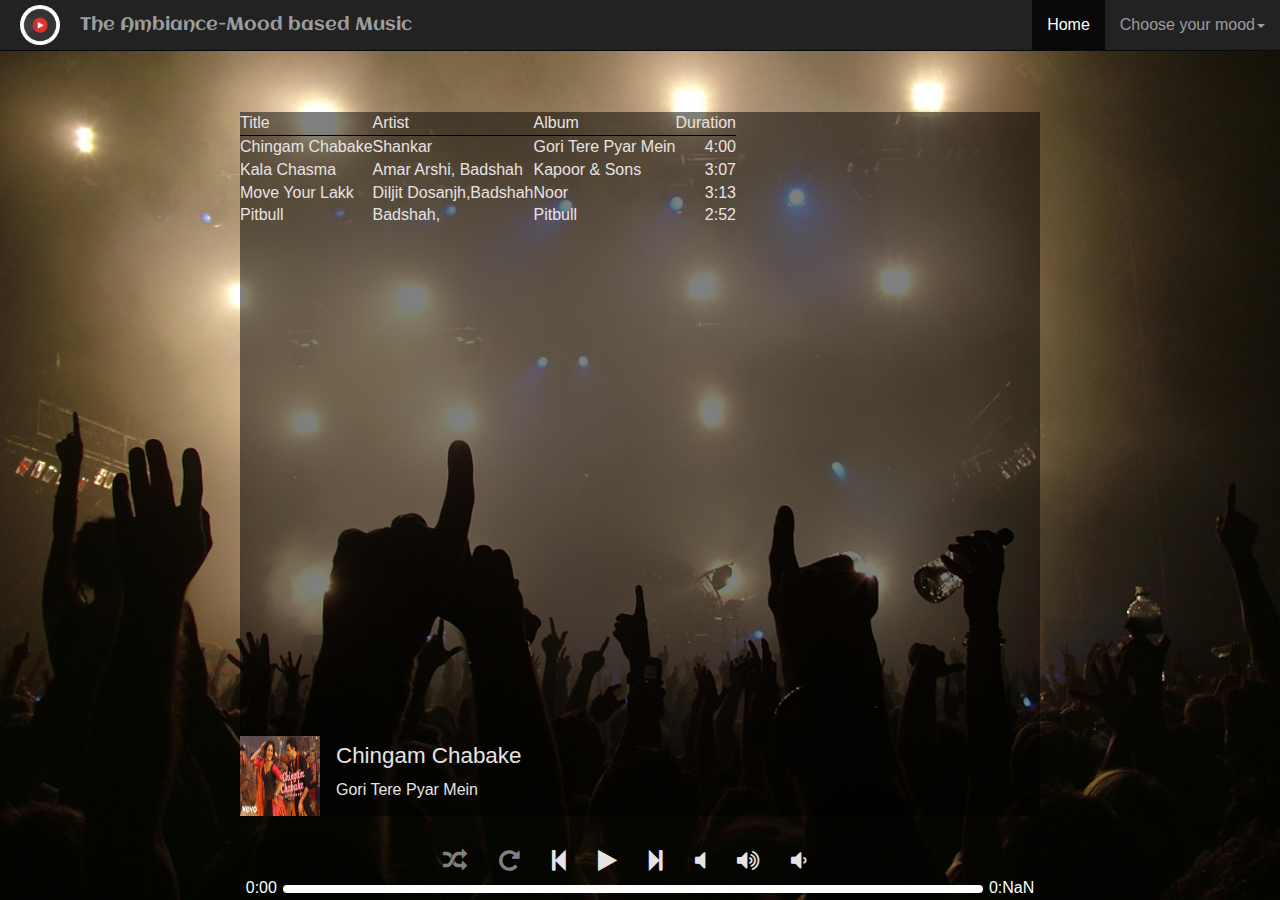
<file: party.html>
<!DOCTYPE html>
<html lang="en">

<head>
    <meta charset="UTF-8">
    <title>Party</title><link rel="icon" type="image/png" href="img/logo.jpg" />
    <link href="https://maxcdn.bootstrapcdn.com/bootstrap/3.3.7/css/bootstrap.min.css" rel="stylesheet" integrity="sha384-BVYiiSIFeK1dGmJRAkycuHAHRg32OmUcww7on3RYdg4Va+PmSTsz/K68vbdEjh4u" crossorigin="anonymous">		<!-- External bootstrap CDN link -->
    <link rel="stylesheet" type="text/css" href="https://cdn.datatables.net/1.10.15/css/jquery.dataTables.min.css">
    <link rel="stylesheet" type="text/css" href="font-awesome.css">
    <link rel="stylesheet" type="text/css" href="main3.css">
    <link href='https://fonts.googleapis.com/css?family=Aclonica' rel='stylesheet'>		<!-- external font -->
	<link href='https://fonts.googleapis.com/css?family=Gabriela' rel='stylesheet'>		<!-- external font -->
	<link href='https://fonts.googleapis.com/css?family=Sofia' rel='stylesheet'>		<!-- external font -->
	<link href='https://fonts.googleapis.com/css?family=Alegreya' rel='stylesheet'>		<!-- external font -->
</head>

<body>
    <div class="wrapper">
        <div class="main">
            <header>
            	<nav class="navbar navbar-inverse navbar-fixed-top">
			  		<div class="container-fluid">
			  			<div class="navbar-header">
			    			<img src="img/logo.jpg" height="50px" width="50px" align="left" class="img-responsive" style="border-radius: 50px; padding: 5px; "><a class="navbar-brand" href="#" style="padding-left: 30px; ">The Ambiance-Mood based Music</a>
				    	</div>		<!-- navbar header -->
				    	<ul class="nav navbar-nav navbar-right">
					    	<li class="active"><a href="index.html">Home</a></li>
					    	<li class="dropdown"><a class="dropdown-toggle" data-toggle="dropdown" href="#">Choose your mood<span class="caret"></span></a>
						    	<ul class="dropdown-menu">
							    	<li ><a href="acoustic.html">Acoustic</a></li>
								    <li ><a href="cheerful.html">Cheerful</a></li>
								    <li ><a href="chill.html">Chill</a></li>
								    <li><a href="edm.html">EDM</a></li>
								    <li><a href="mellow.html">Mellow</a></li>
								    <li><a href="monsoon.html">Monsoon Magic</a></li>
								    <li class="active"><a href="party.html">Party</a></li>
								    <li><a href="romantic.html">Romantic</a></li>
						    	</ul>
						</ul>
					</div>		<!-- container-fluid -->
				</nav>
            </header>
            <section class="content">
	            <audio></audio>
	            <table id="songs">
				    <thead class="list-headers">
				        <tr>
				            <td> Title </td>
				            <td> Artist </td>
				            <td> Album </td>
				            <td> Duration </td>
				        </tr>
				    </thead>
				    <tbody>
				            <tr class="song" id="song1">
				                <td class="song-name"></td>
				                <td class="song-artist"></td>
				                <td class="song-album"></td>
				                <td class="song-length"></td>
				            </tr>
				            <tr class="song" id="song2">
				                <td class="song-name"></td>
				                <td class="song-artist"></td>
				                <td class="song-album"></td>
				                <td class="song-length"></td>
				            </tr>
				            <tr class="song" id="song3">
				                <td class="song-name"></td>
				                <td class="song-artist"></td>
				                <td class="song-album"></td>
				                <td class="song-length"></td>
				            </tr>
				            <tr class="song" id="song4">
				                <td class="song-name"></td>
				                <td class="song-artist"></td>
				                <td class="song-album"></td>
				                <td class="song-length"></td>
				            </tr>
				            <tr class="song" id="song4">
				                <td class="song-name"></td>
				                <td class="song-artist"></td>
				                <td class="song-album"></td>
				                <td class="song-length"></td>
				            </tr>
				     </tbody>
   				</table>
		        <div class="current-song-wrapper">
		        	<img src="img" class="current-song-image">
		        	<div>
		        		<p class="current-song-name"></p>
		        		<p class="current-song-album"></p>
		        	</div>
	        </section>
            <!-- <footer> -->
                <div class="controls">
                    <div class="player-buttons">
                    	<i class="fa fa-random clickable disabled" aria-hidden="true"></i>
                    	<i class="fa fa-repeat disabled clickable" aria-hidden="true"></i>
						<i class="fa fa-step-backward clickable" aria-hidden="true"></i>
						<i class="fa fa-play clickable play-icon" aria-hidden="true"></i>
						<i class="fa fa-step-forward" aria-hidden="true"></i>
						<i class="fa fa-volume-off" aria-hidden="true"></i>
						<i class="fa fa-volume-up" aria-hidden="true"></i>
						<i class="fa fa-volume-down" aria-hidden="true"></i>
                    </div>		<!-- player-buttons -->
                    <div class="progress-wrapper">
                        <span class="time-elapsed"> </span>
                        <div class="player-progress">
                            <div class="progress-filled"> </div>
                        </div>		<!-- player-progress -->
                        <span class="song-duration"></span>
                    </div>		<!-- player-buttons -->
                </div>		<!-- controls -->
            <!-- </footer> -->
        </div>
    </div>
    <script src="jquery.js"></script>
    <script src="https://cdn.datatables.net/1.10.15/js/jquery.dataTables.min.js"></script>
 	<script src="party.js"></script>
    <script src="https://maxcdn.bootstrapcdn.com/bootstrap/3.3.7/js/bootstrap.min.js" integrity="sha384-Tc5IQib027qvyjSMfHjOMaLkfuWVxZxUPnCJA7l2mCWNIpG9mGCD8wGNIcPD7Txa" crossorigin="anonymous"></script>
    <!-- datatables bootstrap compatibility cdn links -->
    <script type="text/javascript" src="https://code.jquery.com/jquery-1.12.4.js"></script> 
    <script type="text/javascript" src="https://cdn.datatables.net/1.10.15/js/jquery.dataTables.min.js"></script> 
	<script type="text/javascript" src="https://cdn.datatables.net/1.10.15/js/dataTables.bootstrap.min.js"></script>

</body>

</html>
</file>
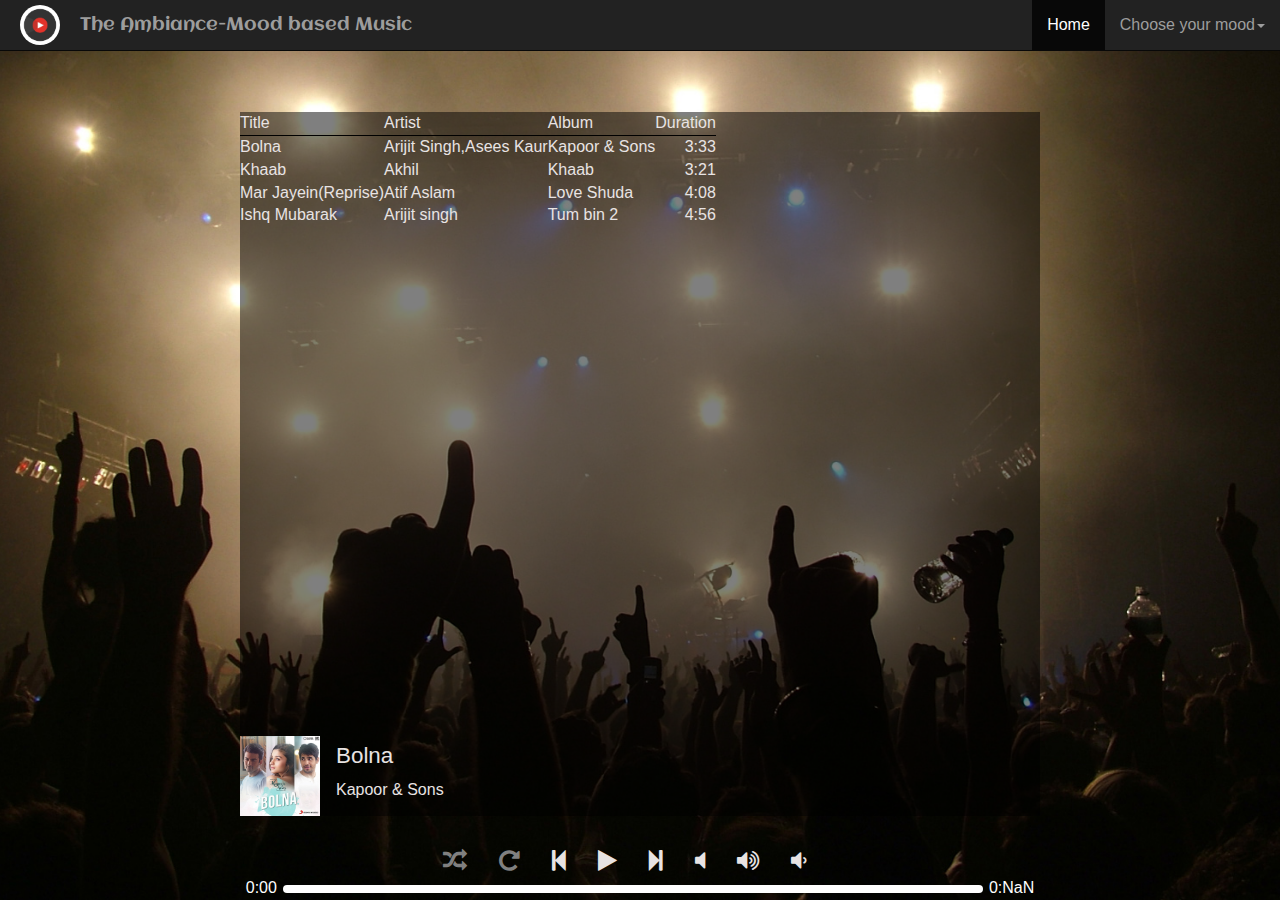
<file: romantic.html>
<!DOCTYPE html>
<html lang="en">

<head>
    <meta charset="UTF-8">
    <title>Romantic</title><link rel="icon" type="image/png" href="img/logo.jpg" />
    <link href="https://maxcdn.bootstrapcdn.com/bootstrap/3.3.7/css/bootstrap.min.css" rel="stylesheet" integrity="sha384-BVYiiSIFeK1dGmJRAkycuHAHRg32OmUcww7on3RYdg4Va+PmSTsz/K68vbdEjh4u" crossorigin="anonymous">		<!-- External bootstrap CDN link -->
    <link rel="stylesheet" type="text/css" href="https://cdn.datatables.net/1.10.15/css/jquery.dataTables.min.css"><!--CSS library files for stlying of datatable-->
    <link rel="stylesheet" type="text/css" href="https://cdn.datatables.net/1.10.15/css/dataTables.bootstrap.min.css"><!--CSS library files for stlying of datatable-->
    <link rel="stylesheet" type="text/css" href="font-awesome.css">
    <link rel="stylesheet" type="text/css" href="main3.css">
    <link href='https://fonts.googleapis.com/css?family=Aclonica' rel='stylesheet'>		<!-- external font -->
	<link href='https://fonts.googleapis.com/css?family=Gabriela' rel='stylesheet'>		<!-- external font -->
	<link href='https://fonts.googleapis.com/css?family=Sofia' rel='stylesheet'>		<!-- external font -->
	<link href='https://fonts.googleapis.com/css?family=Alegreya' rel='stylesheet'>		<!-- external font -->
</head>

<body>
    <div class="wrapper">
        <div class="main">
            <header>
            	<nav class="navbar navbar-inverse navbar-fixed-top">
			  		<div class="container-fluid">
			  			<div class="navbar-header">
			    			<img src="img/logo.jpg" height="50px" width="50px" align="left" class="img-responsive" style="border-radius: 50px; padding: 5px; "><a class="navbar-brand" href="#" style="padding-left: 30px; ">The Ambiance-Mood based Music</a>
				    	</div>		<!-- navbar header -->
				    	<ul class="nav navbar-nav navbar-right">
					    	<li class="active"><a href="index.html">Home</a></li>
					    	<li class="dropdown"><a class="dropdown-toggle" data-toggle="dropdown" href="#">Choose your mood<span class="caret"></span></a>
						    	<ul class="dropdown-menu">
							    	<li ><a href="acoustic.html">Acoustic</a></li>
								    <li ><a href="cheerful.html">Cheerful</a></li>
								    <li ><a href="chill.html">Chill</a></li>
								    <li><a href="edm.html">EDM</a></li>
								    <li><a href="mellow.html">Mellow</a></li>
								    <li><a href="monsoon.html">Monsoon Magic</a></li>
								    <li ><a href="party.html">Party</a></li>
								    <li class="active"><a href="romantic.html">Romantic</a></li>
						    	</ul>
						</ul>
					</div>		<!-- container-fluid -->
				</nav>
            </header>
            <section class="content">
	            <audio></audio>
	            <table id="songs">
				    <thead class="list-headers">
				        <tr>
				            <td> Title </td>
				            <td> Artist </td>
				            <td> Album </td>
				            <td> Duration </td>
				        </tr>
				    </thead>
				    <tbody>
				            <tr class="song" id="song1">
				                <td class="song-name"></td>
				                <td class="song-artist"></td>
				                <td class="song-album"></td>
				                <td class="song-length"></td>
				            </tr>
				            <tr class="song" id="song2">
				                <td class="song-name"></td>
				                <td class="song-artist"></td>
				                <td class="song-album"></td>
				                <td class="song-length"></td>
				            </tr>
				            <tr class="song" id="song3">
				                <td class="song-name"></td>
				                <td class="song-artist"></td>
				                <td class="song-album"></td>
				                <td class="song-length"></td>
				            </tr>
				            <tr class="song" id="song4">
				                <td class="song-name"></td>
				                <td class="song-artist"></td>
				                <td class="song-album"></td>
				                <td class="song-length"></td>
				            </tr>
				            <tr class="song" id="song4">
				                <td class="song-name"></td>
				                <td class="song-artist"></td>
				                <td class="song-album"></td>
				                <td class="song-length"></td>
				            </tr>
				     </tbody>
   				</table>
		        <div class="current-song-wrapper">
		        	<img src="img" class="current-song-image">
		        	<div>
		        		<p class="current-song-name"></p>
		        		<p class="current-song-album"></p>
		        	</div>
	        </section>
            <!-- <footer> -->
                <div class="controls">
                    <div class="player-buttons">
                    	<i class="fa fa-random clickable disabled" aria-hidden="true"></i>
                    	<i class="fa fa-repeat disabled clickable" aria-hidden="true"></i>
						<i class="fa fa-step-backward clickable" aria-hidden="true"></i>
						<i class="fa fa-play clickable play-icon" aria-hidden="true"></i>
						<i class="fa fa-step-forward" aria-hidden="true"></i>
						<i class="fa fa-volume-off" aria-hidden="true"></i>
						<i class="fa fa-volume-up" aria-hidden="true"></i>
						<i class="fa fa-volume-down" aria-hidden="true"></i>
                    </div>		<!-- player-buttons -->
                    <div class="progress-wrapper">
                        <span class="time-elapsed"> </span>
                        <div class="player-progress">
                            <div class="progress-filled"> </div>
                        </div>		<!-- player-progress -->
                        <span class="song-duration"></span>
                    </div>		<!-- player-buttons -->
                </div>		<!-- controls -->
            <!-- </footer> -->
        </div>
    </div>
    <script src="jquery.js"></script>
    <script src="https://cdn.datatables.net/1.10.15/js/jquery.dataTables.min.js"></script>
 	<script src="romantic.js"></script>
    <script src="https://maxcdn.bootstrapcdn.com/bootstrap/3.3.7/js/bootstrap.min.js" integrity="sha384-Tc5IQib027qvyjSMfHjOMaLkfuWVxZxUPnCJA7l2mCWNIpG9mGCD8wGNIcPD7Txa" crossorigin="anonymous"></script>
    <!-- datatables bootstrap compatibility cdn links -->
    <script type="text/javascript" src="https://code.jquery.com/jquery-1.12.4.js"></script> 
    <script type="text/javascript" src="https://cdn.datatables.net/1.10.15/js/jquery.dataTables.min.js"></script> 
	<script type="text/javascript" src="https://cdn.datatables.net/1.10.15/js/dataTables.bootstrap.min.js"></script>

</body>

</html>
</file>
<file: main.css>
*,
*:after,
*:before {
    box-sizing: border-box;
}

html,
body {
    height: 100%;
    width: 100%;
    border: 0;
    margin: 0;
    font-size: 50px;

}

h1 {
    border: 0;
    margin: 0;
    font-family: 'Aclonica';
    font-size: 50px;
    color: #7e92dc;
    

}
h3
{
    font-family: 'Aclonica';
    color: #e29551;
    font-size: 30px;
}

.wrapper {
    height: 100%;
    width: 100%;
    background-image: url("img/back.jpg");
    background-size: cover;
    background-repeat: no-repeat;
    background-position: center;
}

.welcome-screen {
    height: 100%;
    width: 100%;
    display: flex;
    flex-direction: column;
    justify-content: center;
    align-items: center;
}



.user-name{
    padding: 200px 500px 100px 500px;
    font-style: 'Aclonica';

}
/**/

.hidden {
    display: none;
}

.error {
    border: 2px solid red;
}
 .proceed{
    margin:  30px 500px 50px 500px;
    padding: 3px;
    text-decoration:none;
    
    }
.nodecoration{
    text-decoration: none;
}
</file>
<file: main3.css>
*,
*:after,
*:before {
    box-sizing: border-box;
}

html,
body {
    height: 100%;
    width: 100%;
    border: 0;
    margin: 0;
    font-size: 16px;
    background-image: url(img/back5.jpg);
    background-size: cover;
    background-repeat: no-repeat;
    background-position: center;

}

h1 {
    border: 0;
    margin: 0;
}

.wrapper {
    height: 100%;
    width: 100%;
    /*background-color: #BBB;
*/}

.welcome-screen {
    height: 100%;
    width: 100%;
    display: flex;
    flex-direction: column;
    justify-content: center;
    align-items: center;
}

.main {
    width: 100%;
    height: 100%;
    display: flex;
    flex-direction: column;
    color: #e8e3e3;
    /*background-color: #1f1f1f;*/
}

.main header {
    height: 80px;
    /*background-color: #282828;
*/    padding: 1rem;
    color: #FFF;
}

.main .content {
    flex:1;
    background-color:rgba(0, 0, 0, 0.5);
}

.main footer {
    height: 70px;
    background-color: grey;
    padding-top: 1rem;
}

.player-buttons {
    display:flex;
    font-size: 1.5rem;
    justify-content: center;
    align-items: center;
}

.hidden {
    display: none;
}

.right.floated {
    float: right;
}

.clickable {
    cursor: pointer;
}

.error {
    border: 2px solid red;
}

.progress-wrapper {
    margin-top: 0.3rem;
    display: flex;
    justify-content: center;
    align-items: center;
}

.progress-wrapper span {
    color: white;
}

.player-progress {
    height: 8px;
    width: 700px;
    background-color: white;
    border-radius: 4px;
    margin-right: 6px;
    margin-left: 6px;
}

.progress-filled {
    background-color: grey;
    height: 8px;
    border-radius: 4px;
    width: 0;

}

.main .content {
    width: 800px;
    margin: 2rem auto;
}

.list-headers {
    padding-bottom: 0.5rem;
    border-bottom: 1px solid black;
}

.list-headers > div {
    width: 150px;
    display: inline-block;
}

.list-headers > div:first-child {
    width: 330px;
}

.list-headers > div:last-child {
    text-align: right;
}

.song-list .song {
    padding-top: 0.5rem;
    padding-bottom: 0.5rem;
    border-bottom: 1px solid rgba(255,255,255,0.5);
    min-height: 30px;
    cursor: pointer;
}

.song > span {
    display: inline-block;
    width: 150px;
    overflow: hidden;
    height: 1rem;
}
.song > span:first-child {
    width: 330px;
}

.song .song-duration {
    text-align: right;
}

.song-list .song:hover {
    background-color: #282828;
}


.song-length {
    text-align: right;
}
.content {
    position: relative;
}
.current-song-wrapper {
    position: absolute;
    bottom: 0;
    display: flex;
}

.current-song-image {
    height: 80px;
    width: 80px;
    margin-right: 1rem;
}

.current-song-name {
    font-size: 1.4rem;
    margin-top: 4px;
    margin-bottom: 0;
}

.current-song-album {
    margin-top: 0.4rem;
}
.navbar-brand{
    font-family: 'Aclonica';
}

            /*DataTables overrides*/
table.dataTable tbody tr {
    background-color: initial;
}
#songs_info {
    display: none;
}

#songs_filter {
    color: black;
}
#songs_filter input {
    width: 200px;
    /*margin-bottom: 1rem;*/
    font-size: 16px;
}
input{
    color: green;
}
#songs_filter {
    color: #e8e8e8;
}
label{
    padding-right: 290px;
}  
.player-buttons .fa {
    margin-right: 2rem;
}

.fa.disabled {
    color: gray;
}
</file>
<file: main2.css>
.navbar-brand{
	font-family: 'Aclonica';
}
#row{
	padding: 90px;
}
.img-text {
  text-align: center;
  
}
.img-border {
    border: 1px solid #ccc;
}

.img-border:hover {
    border: 1px solid #777;
}

.img-border img {
    width: 100%;
    height: 200px;
}

.img-title {
    padding: 15px;
    text-align: center;
    font-family: 'Gabriela';
    background-color: #211919;
    font-size: 20px;
}
.img-title a{
	color: white;
}

* {
    box-sizing: border-box;
}

.img-row {
    padding: 0 6px;
    float: left;
    width: 24.99999%;
    position: relative;
}

@media only screen and (max-width: 700px){
    .img-row {
        width: 49.99999%;
        margin: 6px 0;
    }
}

@media only screen and (max-width: 500px){
    .img-row {
        width: 100%;
    }
}

.clearfix:after {
    content: "";
    display: table;
    clear: both;
}
body{
	background-image: url("img/back2.jpg");
	background-size: cover;
	background-repeat: no-repeat;
  background-position: center;

}
.image {
  opacity: 1;
  display: block;
  width: 100%;
  height: auto;
  transition: .5s ease;
  backface-visibility: hidden;
}
.middle {
  transition: .5s ease;
  opacity: 0;
  position: absolute;
  top: 50%;
  left: 50%;
  transform: translate(-50%, -50%);
  -ms-transform: translate(-50%, -50%)
}
.img-row:hover .image {
  opacity: 0.3;
}
.img-row:hover .middle {
  opacity: 1;
}
.text {
  background-color: grey;
  color: white;
  font-size: 20px;
  padding: 16px 32px;
  font-family: 'Alegreya';
}
.text a{
	color: white;
	text-decoration: none;
}
</file>
